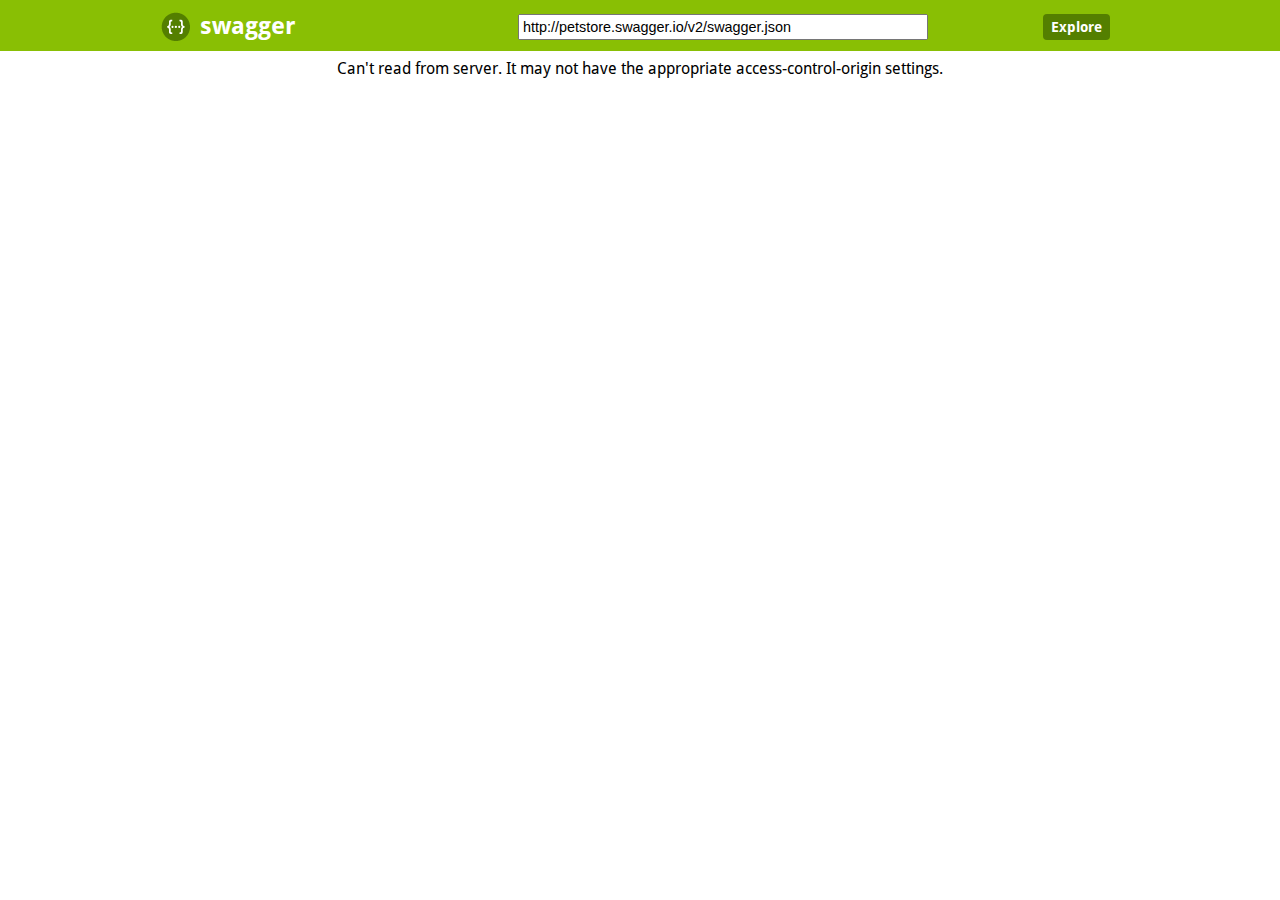
<file: src/python/dart/web/ui/static/apidocs/index.html>
<!DOCTYPE html>
<html>
<head>
  <meta charset="UTF-8">
  <title>Swagger UI</title>
  <link rel="icon" type="image/png" href="images/favicon-32x32.png" sizes="32x32" />
  <link rel="icon" type="image/png" href="images/favicon-16x16.png" sizes="16x16" />
  <link href='css/typography.css' media='screen' rel='stylesheet' type='text/css'/>
  <link href='css/reset.css' media='screen' rel='stylesheet' type='text/css'/>
  <link href='css/screen.css' media='screen' rel='stylesheet' type='text/css'/>
  <link href='css/reset.css' media='print' rel='stylesheet' type='text/css'/>
  <link href='css/print.css' media='print' rel='stylesheet' type='text/css'/>

  <script src='lib/object-assign-pollyfill.js' type='text/javascript'></script>
  <script src='lib/jquery-1.8.0.min.js' type='text/javascript'></script>
  <script src='lib/jquery.slideto.min.js' type='text/javascript'></script>
  <script src='lib/jquery.wiggle.min.js' type='text/javascript'></script>
  <script src='lib/jquery.ba-bbq.min.js' type='text/javascript'></script>
  <script src='lib/handlebars-4.0.5.js' type='text/javascript'></script>
  <script src='lib/lodash.min.js' type='text/javascript'></script>
  <script src='lib/backbone-min.js' type='text/javascript'></script>
  <script src='swagger-ui.js' type='text/javascript'></script>
  <script src='lib/highlight.9.1.0.pack.js' type='text/javascript'></script>
  <script src='lib/highlight.9.1.0.pack_extended.js' type='text/javascript'></script>
  <script src='lib/jsoneditor.min.js' type='text/javascript'></script>
  <script src='lib/marked.js' type='text/javascript'></script>
  <script src='lib/swagger-oauth.js' type='text/javascript'></script>

  <!-- Some basic translations -->
  <!-- <script src='lang/translator.js' type='text/javascript'></script> -->
  <!-- <script src='lang/ru.js' type='text/javascript'></script> -->
  <!-- <script src='lang/en.js' type='text/javascript'></script> -->

  <script type="text/javascript">
    $(function () {
      var url = window.location.search.match(/url=([^&]+)/);
      if (url && url.length > 1) {
        url = decodeURIComponent(url[1]);
      } else {
        url = "http://petstore.swagger.io/v2/swagger.json";
      }

      hljs.configure({
        highlightSizeThreshold: 5000
      });

      // Pre load translate...
      if(window.SwaggerTranslator) {
        window.SwaggerTranslator.translate();
      }
      window.swaggerUi = new SwaggerUi({
        url: url,
        dom_id: "swagger-ui-container",
        supportedSubmitMethods: ['get', 'post', 'put', 'delete', 'patch'],
        onComplete: function(swaggerApi, swaggerUi){
          if(typeof initOAuth == "function") {
            initOAuth({
              clientId: "your-client-id",
              clientSecret: "your-client-secret-if-required",
              realm: "your-realms",
              appName: "your-app-name",
              scopeSeparator: " ",
              additionalQueryStringParams: {}
            });
          }

          if(window.SwaggerTranslator) {
            window.SwaggerTranslator.translate();
          }
        },
        onFailure: function(data) {
          log("Unable to Load SwaggerUI");
        },
        docExpansion: "none",
        jsonEditor: false,
        defaultModelRendering: 'schema',
        showRequestHeaders: false
      });

      window.swaggerUi.load();

      function log() {
        if ('console' in window) {
          console.log.apply(console, arguments);
        }
      }
  });
  </script>
</head>

<body class="swagger-section">
<div id='header'>
  <div class="swagger-ui-wrap">
    <a id="logo" href="http://swagger.io"><img class="logo__img" alt="swagger" height="30" width="30" src="images/logo_small.png" /><span class="logo__title">swagger</span></a>
    <form id='api_selector'>
      <div class='input'><input placeholder="http://example.com/api" id="input_baseUrl" name="baseUrl" type="text"/></div>
      <div id='auth_container'></div>
      <div class='input'><a id="explore" class="header__btn" href="#" data-sw-translate>Explore</a></div>
    </form>
  </div>
</div>

<div id="message-bar" class="swagger-ui-wrap" data-sw-translate>&nbsp;</div>
<div id="swagger-ui-container" class="swagger-ui-wrap"></div>
</body>
</html>
</file>
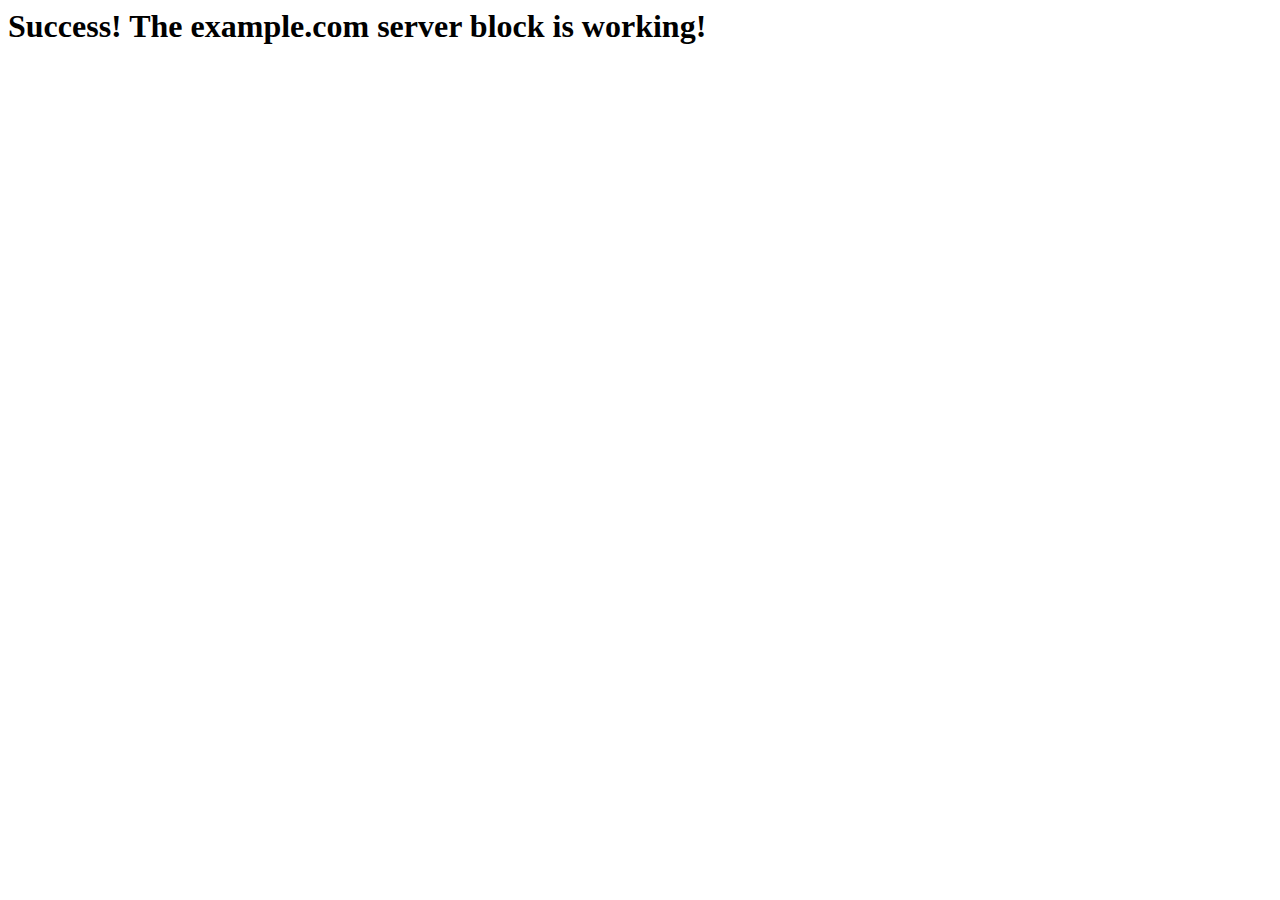
<file: tools/vagrant-misc/nginx/nginx/example.html>
<html>
      <head>
                <title>Welcome to Example.com!</title>
                    </head>
                        <body>
                                  <h1>Success!  The example.com server block is working!</h1>
                                      </body>
                                    </html>
</file>
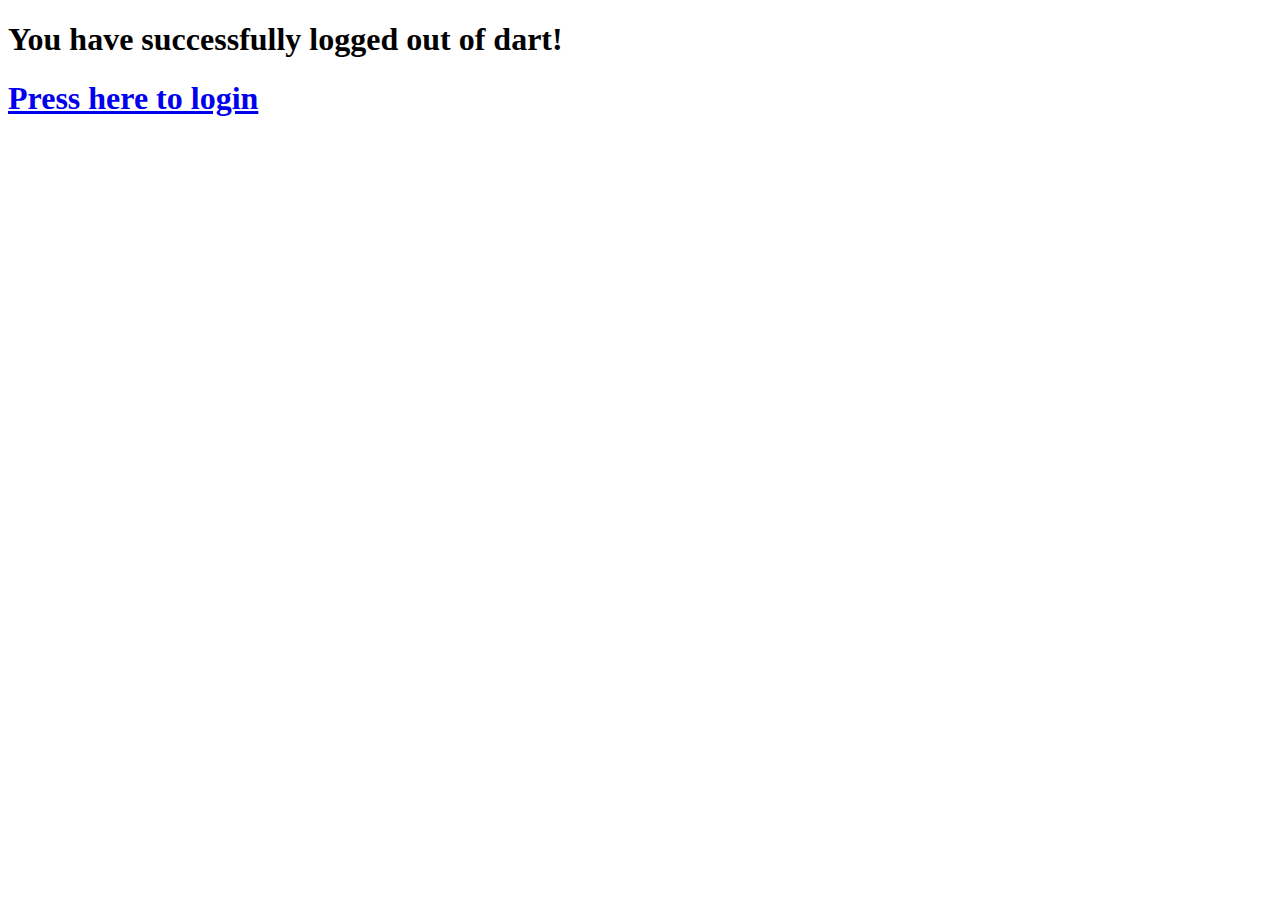
<file: src/python/dart/web/ui/templates/info.html>
<!doctype html>
<html>
<head>
    <meta charset="utf-8">
    <title>DART-Logout</title>
</head>

<body>
   <h1>You have successfully logged out of dart!</h1>
   <h1><a href="/auth/login">Press here to login</a></h1>
   <div ui-view="footer"></div>
</body>
</html>
</file>
<file: src/python/dart/web/ui/static/apidocs/css/typography.css>
/* Google Font's Droid Sans */
@font-face {
  font-family: 'Droid Sans';
  font-style: normal;
  font-weight: 400;
  src: local('Droid Sans'), local('DroidSans'), url('../fonts/DroidSans.ttf'), format('truetype');
}
/* Google Font's Droid Sans Bold */
@font-face {
  font-family: 'Droid Sans';
  font-style: normal;
  font-weight: 700;
  src: local('Droid Sans Bold'), local('DroidSans-Bold'), url('../fonts/DroidSans-Bold.ttf'), format('truetype');
}
</file>
<file: src/python/dart/web/ui/static/apidocs/css/screen.css>
/* Original style from softwaremaniacs.org (c) Ivan Sagalaev <Maniac@SoftwareManiacs.Org> */
.swagger-section pre code {
  display: block;
  padding: 0.5em;
  background: #F0F0F0;
}
.swagger-section pre code,
.swagger-section pre .subst,
.swagger-section pre .tag .title,
.swagger-section pre .lisp .title,
.swagger-section pre .clojure .built_in,
.swagger-section pre .nginx .title {
  color: black;
}
.swagger-section pre .string,
.swagger-section pre .title,
.swagger-section pre .constant,
.swagger-section pre .parent,
.swagger-section pre .tag .value,
.swagger-section pre .rules .value,
.swagger-section pre .rules .value .number,
.swagger-section pre .preprocessor,
.swagger-section pre .ruby .symbol,
.swagger-section pre .ruby .symbol .string,
.swagger-section pre .aggregate,
.swagger-section pre .template_tag,
.swagger-section pre .django .variable,
.swagger-section pre .smalltalk .class,
.swagger-section pre .addition,
.swagger-section pre .flow,
.swagger-section pre .stream,
.swagger-section pre .bash .variable,
.swagger-section pre .apache .tag,
.swagger-section pre .apache .cbracket,
.swagger-section pre .tex .command,
.swagger-section pre .tex .special,
.swagger-section pre .erlang_repl .function_or_atom,
.swagger-section pre .markdown .header {
  color: #800;
}
.swagger-section pre .comment,
.swagger-section pre .annotation,
.swagger-section pre .template_comment,
.swagger-section pre .diff .header,
.swagger-section pre .chunk,
.swagger-section pre .markdown .blockquote {
  color: #888;
}
.swagger-section pre .number,
.swagger-section pre .date,
.swagger-section pre .regexp,
.swagger-section pre .literal,
.swagger-section pre .smalltalk .symbol,
.swagger-section pre .smalltalk .char,
.swagger-section pre .go .constant,
.swagger-section pre .change,
.swagger-section pre .markdown .bullet,
.swagger-section pre .markdown .link_url {
  color: #080;
}
.swagger-section pre .label,
.swagger-section pre .javadoc,
.swagger-section pre .ruby .string,
.swagger-section pre .decorator,
.swagger-section pre .filter .argument,
.swagger-section pre .localvars,
.swagger-section pre .array,
.swagger-section pre .attr_selector,
.swagger-section pre .important,
.swagger-section pre .pseudo,
.swagger-section pre .pi,
.swagger-section pre .doctype,
.swagger-section pre .deletion,
.swagger-section pre .envvar,
.swagger-section pre .shebang,
.swagger-section pre .apache .sqbracket,
.swagger-section pre .nginx .built_in,
.swagger-section pre .tex .formula,
.swagger-section pre .erlang_repl .reserved,
.swagger-section pre .prompt,
.swagger-section pre .markdown .link_label,
.swagger-section pre .vhdl .attribute,
.swagger-section pre .clojure .attribute,
.swagger-section pre .coffeescript .property {
  color: #88F;
}
.swagger-section pre .keyword,
.swagger-section pre .id,
.swagger-section pre .phpdoc,
.swagger-section pre .title,
.swagger-section pre .built_in,
.swagger-section pre .aggregate,
.swagger-section pre .css .tag,
.swagger-section pre .javadoctag,
.swagger-section pre .phpdoc,
.swagger-section pre .yardoctag,
.swagger-section pre .smalltalk .class,
.swagger-section pre .winutils,
.swagger-section pre .bash .variable,
.swagger-section pre .apache .tag,
.swagger-section pre .go .typename,
.swagger-section pre .tex .command,
.swagger-section pre .markdown .strong,
.swagger-section pre .request,
.swagger-section pre .status {
  font-weight: bold;
}
.swagger-section pre .markdown .emphasis {
  font-style: italic;
}
.swagger-section pre .nginx .built_in {
  font-weight: normal;
}
.swagger-section pre .coffeescript .javascript,
.swagger-section pre .javascript .xml,
.swagger-section pre .tex .formula,
.swagger-section pre .xml .javascript,
.swagger-section pre .xml .vbscript,
.swagger-section pre .xml .css,
.swagger-section pre .xml .cdata {
  opacity: 0.5;
}
.swagger-section .hljs {
  display: block;
  overflow-x: auto;
  padding: 0.5em;
  background: #F0F0F0;
}
.swagger-section .hljs,
.swagger-section .hljs-subst {
  color: #444;
}
.swagger-section .hljs-keyword,
.swagger-section .hljs-attribute,
.swagger-section .hljs-selector-tag,
.swagger-section .hljs-meta-keyword,
.swagger-section .hljs-doctag,
.swagger-section .hljs-name {
  font-weight: bold;
}
.swagger-section .hljs-built_in,
.swagger-section .hljs-literal,
.swagger-section .hljs-bullet,
.swagger-section .hljs-code,
.swagger-section .hljs-addition {
  color: #1F811F;
}
.swagger-section .hljs-regexp,
.swagger-section .hljs-symbol,
.swagger-section .hljs-variable,
.swagger-section .hljs-template-variable,
.swagger-section .hljs-link,
.swagger-section .hljs-selector-attr,
.swagger-section .hljs-selector-pseudo {
  color: #BC6060;
}
.swagger-section .hljs-type,
.swagger-section .hljs-string,
.swagger-section .hljs-number,
.swagger-section .hljs-selector-id,
.swagger-section .hljs-selector-class,
.swagger-section .hljs-quote,
.swagger-section .hljs-template-tag,
.swagger-section .hljs-deletion {
  color: #880000;
}
.swagger-section .hljs-title,
.swagger-section .hljs-section {
  color: #880000;
  font-weight: bold;
}
.swagger-section .hljs-comment {
  color: #888888;
}
.swagger-section .hljs-meta {
  color: #2B6EA1;
}
.swagger-section .hljs-emphasis {
  font-style: italic;
}
.swagger-section .hljs-strong {
  font-weight: bold;
}
.swagger-section .swagger-ui-wrap {
  line-height: 1;
  font-family: "Droid Sans", sans-serif;
  min-width: 760px;
  max-width: 960px;
  margin-left: auto;
  margin-right: auto;
  /* JSONEditor specific styling */
}
.swagger-section .swagger-ui-wrap b,
.swagger-section .swagger-ui-wrap strong {
  font-family: "Droid Sans", sans-serif;
  font-weight: bold;
}
.swagger-section .swagger-ui-wrap q,
.swagger-section .swagger-ui-wrap blockquote {
  quotes: none;
}
.swagger-section .swagger-ui-wrap p {
  line-height: 1.4em;
  padding: 0 0 10px;
  color: #333333;
}
.swagger-section .swagger-ui-wrap q:before,
.swagger-section .swagger-ui-wrap q:after,
.swagger-section .swagger-ui-wrap blockquote:before,
.swagger-section .swagger-ui-wrap blockquote:after {
  content: none;
}
.swagger-section .swagger-ui-wrap .heading_with_menu h1,
.swagger-section .swagger-ui-wrap .heading_with_menu h2,
.swagger-section .swagger-ui-wrap .heading_with_menu h3,
.swagger-section .swagger-ui-wrap .heading_with_menu h4,
.swagger-section .swagger-ui-wrap .heading_with_menu h5,
.swagger-section .swagger-ui-wrap .heading_with_menu h6 {
  display: block;
  clear: none;
  float: left;
  -moz-box-sizing: border-box;
  -webkit-box-sizing: border-box;
  -ms-box-sizing: border-box;
  box-sizing: border-box;
  width: 60%;
}
.swagger-section .swagger-ui-wrap table {
  border-collapse: collapse;
  border-spacing: 0;
}
.swagger-section .swagger-ui-wrap table thead tr th {
  padding: 5px;
  font-size: 0.9em;
  color: #666666;
  border-bottom: 1px solid #999999;
}
.swagger-section .swagger-ui-wrap table tbody tr:last-child td {
  border-bottom: none;
}
.swagger-section .swagger-ui-wrap table tbody tr.offset {
  background-color: #f0f0f0;
}
.swagger-section .swagger-ui-wrap table tbody tr td {
  padding: 6px;
  font-size: 0.9em;
  border-bottom: 1px solid #cccccc;
  vertical-align: top;
  line-height: 1.3em;
}
.swagger-section .swagger-ui-wrap ol {
  margin: 0px 0 10px;
  padding: 0 0 0 18px;
  list-style-type: decimal;
}
.swagger-section .swagger-ui-wrap ol li {
  padding: 5px 0px;
  font-size: 0.9em;
  color: #333333;
}
.swagger-section .swagger-ui-wrap ol,
.swagger-section .swagger-ui-wrap ul {
  list-style: none;
}
.swagger-section .swagger-ui-wrap h1 a,
.swagger-section .swagger-ui-wrap h2 a,
.swagger-section .swagger-ui-wrap h3 a,
.swagger-section .swagger-ui-wrap h4 a,
.swagger-section .swagger-ui-wrap h5 a,
.swagger-section .swagger-ui-wrap h6 a {
  text-decoration: none;
}
.swagger-section .swagger-ui-wrap h1 a:hover,
.swagger-section .swagger-ui-wrap h2 a:hover,
.swagger-section .swagger-ui-wrap h3 a:hover,
.swagger-section .swagger-ui-wrap h4 a:hover,
.swagger-section .swagger-ui-wrap h5 a:hover,
.swagger-section .swagger-ui-wrap h6 a:hover {
  text-decoration: underline;
}
.swagger-section .swagger-ui-wrap h1 span.divider,
.swagger-section .swagger-ui-wrap h2 span.divider,
.swagger-section .swagger-ui-wrap h3 span.divider,
.swagger-section .swagger-ui-wrap h4 span.divider,
.swagger-section .swagger-ui-wrap h5 span.divider,
.swagger-section .swagger-ui-wrap h6 span.divider {
  color: #aaaaaa;
}
.swagger-section .swagger-ui-wrap a {
  color: #547f00;
}
.swagger-section .swagger-ui-wrap a img {
  border: none;
}
.swagger-section .swagger-ui-wrap article,
.swagger-section .swagger-ui-wrap aside,
.swagger-section .swagger-ui-wrap details,
.swagger-section .swagger-ui-wrap figcaption,
.swagger-section .swagger-ui-wrap figure,
.swagger-section .swagger-ui-wrap footer,
.swagger-section .swagger-ui-wrap header,
.swagger-section .swagger-ui-wrap hgroup,
.swagger-section .swagger-ui-wrap menu,
.swagger-section .swagger-ui-wrap nav,
.swagger-section .swagger-ui-wrap section,
.swagger-section .swagger-ui-wrap summary {
  display: block;
}
.swagger-section .swagger-ui-wrap pre {
  font-family: "Anonymous Pro", "Menlo", "Consolas", "Bitstream Vera Sans Mono", "Courier New", monospace;
  background-color: #fcf6db;
  border: 1px solid #e5e0c6;
  padding: 10px;
}
.swagger-section .swagger-ui-wrap pre code {
  line-height: 1.6em;
  background: none;
}
.swagger-section .swagger-ui-wrap .content > .content-type > div > label {
  clear: both;
  display: block;
  color: #0F6AB4;
  font-size: 1.1em;
  margin: 0;
  padding: 15px 0 5px;
}
.swagger-section .swagger-ui-wrap .content pre {
  font-size: 12px;
  margin-top: 5px;
  padding: 5px;
}
.swagger-section .swagger-ui-wrap .icon-btn {
  cursor: pointer;
}
.swagger-section .swagger-ui-wrap .info_title {
  padding-bottom: 10px;
  font-weight: bold;
  font-size: 25px;
}
.swagger-section .swagger-ui-wrap .footer {
  margin-top: 20px;
}
.swagger-section .swagger-ui-wrap p.big,
.swagger-section .swagger-ui-wrap div.big p {
  font-size: 1em;
  margin-bottom: 10px;
}
.swagger-section .swagger-ui-wrap form.fullwidth ol li.string input,
.swagger-section .swagger-ui-wrap form.fullwidth ol li.url input,
.swagger-section .swagger-ui-wrap form.fullwidth ol li.text textarea,
.swagger-section .swagger-ui-wrap form.fullwidth ol li.numeric input {
  width: 500px !important;
}
.swagger-section .swagger-ui-wrap .info_license {
  padding-bottom: 5px;
}
.swagger-section .swagger-ui-wrap .info_tos {
  padding-bottom: 5px;
}
.swagger-section .swagger-ui-wrap .message-fail {
  color: #cc0000;
}
.swagger-section .swagger-ui-wrap .info_url {
  padding-bottom: 5px;
}
.swagger-section .swagger-ui-wrap .info_email {
  padding-bottom: 5px;
}
.swagger-section .swagger-ui-wrap .info_name {
  padding-bottom: 5px;
}
.swagger-section .swagger-ui-wrap .info_description {
  padding-bottom: 10px;
  font-size: 15px;
}
.swagger-section .swagger-ui-wrap .markdown ol li,
.swagger-section .swagger-ui-wrap .markdown ul li {
  padding: 3px 0px;
  line-height: 1.4em;
  color: #333333;
}
.swagger-section .swagger-ui-wrap form.formtastic fieldset.inputs ol li.string input,
.swagger-section .swagger-ui-wrap form.formtastic fieldset.inputs ol li.url input,
.swagger-section .swagger-ui-wrap form.formtastic fieldset.inputs ol li.numeric input {
  display: block;
  padding: 4px;
  width: auto;
  clear: both;
}
.swagger-section .swagger-ui-wrap form.formtastic fieldset.inputs ol li.string input.title,
.swagger-section .swagger-ui-wrap form.formtastic fieldset.inputs ol li.url input.title,
.swagger-section .swagger-ui-wrap form.formtastic fieldset.inputs ol li.numeric input.title {
  font-size: 1.3em;
}
.swagger-section .swagger-ui-wrap table.fullwidth {
  width: 100%;
}
.swagger-section .swagger-ui-wrap .model-signature {
  font-family: "Droid Sans", sans-serif;
  font-size: 1em;
  line-height: 1.5em;
}
.swagger-section .swagger-ui-wrap .model-signature .signature-nav a {
  text-decoration: none;
  color: #AAA;
}
.swagger-section .swagger-ui-wrap .model-signature .signature-nav a:hover {
  text-decoration: underline;
  color: black;
}
.swagger-section .swagger-ui-wrap .model-signature .signature-nav .selected {
  color: black;
  text-decoration: none;
}
.swagger-section .swagger-ui-wrap .model-signature .propType {
  color: #5555aa;
}
.swagger-section .swagger-ui-wrap .model-signature pre:hover {
  background-color: #ffffdd;
}
.swagger-section .swagger-ui-wrap .model-signature pre {
  font-size: .85em;
  line-height: 1.2em;
  overflow: auto;
  max-height: 200px;
  cursor: pointer;
}
.swagger-section .swagger-ui-wrap .model-signature ul.signature-nav {
  display: block;
  min-width: 230px;
  margin: 0;
  padding: 0;
}
.swagger-section .swagger-ui-wrap .model-signature ul.signature-nav li:last-child {
  padding-right: 0;
  border-right: none;
}
.swagger-section .swagger-ui-wrap .model-signature ul.signature-nav li {
  float: left;
  margin: 0 5px 5px 0;
  padding: 2px 5px 2px 0;
  border-right: 1px solid #ddd;
}
.swagger-section .swagger-ui-wrap .model-signature .propOpt {
  color: #555;
}
.swagger-section .swagger-ui-wrap .model-signature .snippet small {
  font-size: 0.75em;
}
.swagger-section .swagger-ui-wrap .model-signature .propOptKey {
  font-style: italic;
}
.swagger-section .swagger-ui-wrap .model-signature .description .strong {
  font-weight: bold;
  color: #000;
  font-size: .9em;
}
.swagger-section .swagger-ui-wrap .model-signature .description div {
  font-size: 0.9em;
  line-height: 1.5em;
  margin-left: 1em;
}
.swagger-section .swagger-ui-wrap .model-signature .description .stronger {
  font-weight: bold;
  color: #000;
}
.swagger-section .swagger-ui-wrap .model-signature .description .propWrap .optionsWrapper {
  border-spacing: 0;
  position: absolute;
  background-color: #ffffff;
  border: 1px solid #bbbbbb;
  display: none;
  font-size: 11px;
  max-width: 400px;
  line-height: 30px;
  color: black;
  padding: 5px;
  margin-left: 10px;
}
.swagger-section .swagger-ui-wrap .model-signature .description .propWrap .optionsWrapper th {
  text-align: center;
  background-color: #eeeeee;
  border: 1px solid #bbbbbb;
  font-size: 11px;
  color: #666666;
  font-weight: bold;
  padding: 5px;
  line-height: 15px;
}
.swagger-section .swagger-ui-wrap .model-signature .description .propWrap .optionsWrapper .optionName {
  font-weight: bold;
}
.swagger-section .swagger-ui-wrap .model-signature .description .propDesc.markdown > p:first-child,
.swagger-section .swagger-ui-wrap .model-signature .description .propDesc.markdown > p:last-child {
  display: inline;
}
.swagger-section .swagger-ui-wrap .model-signature .description .propDesc.markdown > p:not(:first-child):before {
  display: block;
  content: '';
}
.swagger-section .swagger-ui-wrap .model-signature .description span:last-of-type.propDesc.markdown > p:only-child {
  margin-right: -3px;
}
.swagger-section .swagger-ui-wrap .model-signature .propName {
  font-weight: bold;
}
.swagger-section .swagger-ui-wrap .model-signature .signature-container {
  clear: both;
}
.swagger-section .swagger-ui-wrap .body-textarea {
  width: 300px;
  height: 100px;
  border: 1px solid #aaa;
}
.swagger-section .swagger-ui-wrap .markdown p code,
.swagger-section .swagger-ui-wrap .markdown li code {
  font-family: "Anonymous Pro", "Menlo", "Consolas", "Bitstream Vera Sans Mono", "Courier New", monospace;
  background-color: #f0f0f0;
  color: black;
  padding: 1px 3px;
}
.swagger-section .swagger-ui-wrap .required {
  font-weight: bold;
}
.swagger-section .swagger-ui-wrap .editor_holder {
  font-family: "Anonymous Pro", "Menlo", "Consolas", "Bitstream Vera Sans Mono", "Courier New", monospace;
  font-size: 0.9em;
}
.swagger-section .swagger-ui-wrap .editor_holder label {
  font-weight: normal!important;
  /* JSONEditor uses bold by default for all labels, we revert that back to normal to not give the impression that by default fields are required */
}
.swagger-section .swagger-ui-wrap .editor_holder label.required {
  font-weight: bold!important;
}
.swagger-section .swagger-ui-wrap input.parameter {
  width: 300px;
  border: 1px solid #aaa;
}
.swagger-section .swagger-ui-wrap h1 {
  color: black;
  font-size: 1.5em;
  line-height: 1.3em;
  padding: 10px 0 10px 0;
  font-family: "Droid Sans", sans-serif;
  font-weight: bold;
}
.swagger-section .swagger-ui-wrap .heading_with_menu {
  float: none;
  clear: both;
  overflow: hidden;
  display: block;
}
.swagger-section .swagger-ui-wrap .heading_with_menu ul {
  display: block;
  clear: none;
  float: right;
  -moz-box-sizing: border-box;
  -webkit-box-sizing: border-box;
  -ms-box-sizing: border-box;
  box-sizing: border-box;
  margin-top: 10px;
}
.swagger-section .swagger-ui-wrap h2 {
  color: black;
  font-size: 1.3em;
  padding: 10px 0 10px 0;
}
.swagger-section .swagger-ui-wrap h2 a {
  color: black;
}
.swagger-section .swagger-ui-wrap h2 span.sub {
  font-size: 0.7em;
  color: #999999;
  font-style: italic;
}
.swagger-section .swagger-ui-wrap h2 span.sub a {
  color: #777777;
}
.swagger-section .swagger-ui-wrap span.weak {
  color: #666666;
}
.swagger-section .swagger-ui-wrap .message-success {
  color: #89BF04;
}
.swagger-section .swagger-ui-wrap caption,
.swagger-section .swagger-ui-wrap th,
.swagger-section .swagger-ui-wrap td {
  text-align: left;
  font-weight: normal;
  vertical-align: middle;
}
.swagger-section .swagger-ui-wrap .code {
  font-family: "Anonymous Pro", "Menlo", "Consolas", "Bitstream Vera Sans Mono", "Courier New", monospace;
}
.swagger-section .swagger-ui-wrap form.formtastic fieldset.inputs ol li.text textarea {
  font-family: "Droid Sans", sans-serif;
  height: 250px;
  padding: 4px;
  display: block;
  clear: both;
}
.swagger-section .swagger-ui-wrap form.formtastic fieldset.inputs ol li.select select {
  display: block;
  clear: both;
}
.swagger-section .swagger-ui-wrap form.formtastic fieldset.inputs ol li.boolean {
  float: none;
  clear: both;
  overflow: hidden;
  display: block;
}
.swagger-section .swagger-ui-wrap form.formtastic fieldset.inputs ol li.boolean label {
  display: block;
  float: left;
  clear: none;
  margin: 0;
  padding: 0;
}
.swagger-section .swagger-ui-wrap form.formtastic fieldset.inputs ol li.boolean input {
  display: block;
  float: left;
  clear: none;
  margin: 0 5px 0 0;
}
.swagger-section .swagger-ui-wrap form.formtastic fieldset.inputs ol li.required label {
  color: black;
}
.swagger-section .swagger-ui-wrap form.formtastic fieldset.inputs ol li label {
  display: block;
  clear: both;
  width: auto;
  padding: 0 0 3px;
  color: #666666;
}
.swagger-section .swagger-ui-wrap form.formtastic fieldset.inputs ol li label abbr {
  padding-left: 3px;
  color: #888888;
}
.swagger-section .swagger-ui-wrap form.formtastic fieldset.inputs ol li p.inline-hints {
  margin-left: 0;
  font-style: italic;
  font-size: 0.9em;
  margin: 0;
}
.swagger-section .swagger-ui-wrap form.formtastic fieldset.buttons {
  margin: 0;
  padding: 0;
}
.swagger-section .swagger-ui-wrap span.blank,
.swagger-section .swagger-ui-wrap span.empty {
  color: #888888;
  font-style: italic;
}
.swagger-section .swagger-ui-wrap .markdown h3 {
  color: #547f00;
}
.swagger-section .swagger-ui-wrap .markdown h4 {
  color: #666666;
}
.swagger-section .swagger-ui-wrap .markdown pre {
  font-family: "Anonymous Pro", "Menlo", "Consolas", "Bitstream Vera Sans Mono", "Courier New", monospace;
  background-color: #fcf6db;
  border: 1px solid #e5e0c6;
  padding: 10px;
  margin: 0 0 10px 0;
}
.swagger-section .swagger-ui-wrap .markdown pre code {
  line-height: 1.6em;
  overflow: auto;
}
.swagger-section .swagger-ui-wrap div.gist {
  margin: 20px 0 25px 0 !important;
}
.swagger-section .swagger-ui-wrap ul#resources {
  font-family: "Droid Sans", sans-serif;
  font-size: 0.9em;
}
.swagger-section .swagger-ui-wrap ul#resources li.resource {
  border-bottom: 1px solid #dddddd;
}
.swagger-section .swagger-ui-wrap ul#resources li.resource:hover div.heading h2 a,
.swagger-section .swagger-ui-wrap ul#resources li.resource.active div.heading h2 a {
  color: black;
}
.swagger-section .swagger-ui-wrap ul#resources li.resource:hover div.heading ul.options li a,
.swagger-section .swagger-ui-wrap ul#resources li.resource.active div.heading ul.options li a {
  color: #555555;
}
.swagger-section .swagger-ui-wrap ul#resources li.resource:last-child {
  border-bottom: none;
}
.swagger-section .swagger-ui-wrap ul#resources li.resource div.heading {
  border: 1px solid transparent;
  float: none;
  clear: both;
  overflow: hidden;
  display: block;
}
.swagger-section .swagger-ui-wrap ul#resources li.resource div.heading ul.options {
  overflow: hidden;
  padding: 0;
  display: block;
  clear: none;
  float: right;
  margin: 14px 10px 0 0;
}
.swagger-section .swagger-ui-wrap ul#resources li.resource div.heading ul.options li {
  float: left;
  clear: none;
  margin: 0;
  padding: 2px 10px;
  border-right: 1px solid #dddddd;
  color: #666666;
  font-size: 0.9em;
}
.swagger-section .swagger-ui-wrap ul#resources li.resource div.heading ul.options li a {
  color: #aaaaaa;
  text-decoration: none;
}
.swagger-section .swagger-ui-wrap ul#resources li.resource div.heading ul.options li a:hover {
  text-decoration: underline;
  color: black;
}
.swagger-section .swagger-ui-wrap ul#resources li.resource div.heading ul.options li a:hover,
.swagger-section .swagger-ui-wrap ul#resources li.resource div.heading ul.options li a:active,
.swagger-section .swagger-ui-wrap ul#resources li.resource div.heading ul.options li a.active {
  text-decoration: underline;
}
.swagger-section .swagger-ui-wrap ul#resources li.resource div.heading ul.options li:first-child,
.swagger-section .swagger-ui-wrap ul#resources li.resource div.heading ul.options li.first {
  padding-left: 0;
}
.swagger-section .swagger-ui-wrap ul#resources li.resource div.heading ul.options li:last-child,
.swagger-section .swagger-ui-wrap ul#resources li.resource div.heading ul.options li.last {
  padding-right: 0;
  border-right: none;
}
.swagger-section .swagger-ui-wrap ul#resources li.resource div.heading ul.options:first-child,
.swagger-section .swagger-ui-wrap ul#resources li.resource div.heading ul.options.first {
  padding-left: 0;
}
.swagger-section .swagger-ui-wrap ul#resources li.resource div.heading h2 {
  color: #999999;
  padding-left: 0;
  display: block;
  clear: none;
  float: left;
  font-family: "Droid Sans", sans-serif;
  font-weight: bold;
}
.swagger-section .swagger-ui-wrap ul#resources li.resource div.heading h2 a {
  color: #999999;
}
.swagger-section .swagger-ui-wrap ul#resources li.resource div.heading h2 a:hover {
  color: black;
}
.swagger-section .swagger-ui-wrap ul#resources li.resource ul.endpoints li.endpoint ul.operations li.operation {
  float: none;
  clear: both;
  overflow: hidden;
  display: block;
  margin: 0 0 10px;
  padding: 0;
}
.swagger-section .swagger-ui-wrap ul#resources li.resource ul.endpoints li.endpoint ul.operations li.operation div.heading {
  float: none;
  clear: both;
  overflow: hidden;
  display: block;
  margin: 0;
  padding: 0;
}
.swagger-section .swagger-ui-wrap ul#resources li.resource ul.endpoints li.endpoint ul.operations li.operation div.heading h3 {
  display: block;
  clear: none;
  float: left;
  width: auto;
  margin: 0;
  padding: 0;
  line-height: 1.1em;
  color: black;
}
.swagger-section .swagger-ui-wrap ul#resources li.resource ul.endpoints li.endpoint ul.operations li.operation div.heading h3 span.path {
  padding-left: 10px;
}
.swagger-section .swagger-ui-wrap ul#resources li.resource ul.endpoints li.endpoint ul.operations li.operation div.heading h3 span.path a {
  color: black;
  text-decoration: none;
}
.swagger-section .swagger-ui-wrap ul#resources li.resource ul.endpoints li.endpoint ul.operations li.operation div.heading h3 span.path a.toggleOperation.deprecated {
  text-decoration: line-through;
}
.swagger-section .swagger-ui-wrap ul#resources li.resource ul.endpoints li.endpoint ul.operations li.operation div.heading h3 span.path a:hover {
  text-decoration: underline;
}
.swagger-section .swagger-ui-wrap ul#resources li.resource ul.endpoints li.endpoint ul.operations li.operation div.heading h3 span.http_method a {
  text-transform: uppercase;
  text-decoration: none;
  color: white;
  display: inline-block;
  width: 50px;
  font-size: 0.7em;
  text-align: center;
  padding: 7px 0 4px;
  -moz-border-radius: 2px;
  -webkit-border-radius: 2px;
  -o-border-radius: 2px;
  -ms-border-radius: 2px;
  -khtml-border-radius: 2px;
  border-radius: 2px;
}
.swagger-section .swagger-ui-wrap ul#resources li.resource ul.endpoints li.endpoint ul.operations li.operation div.heading h3 span {
  margin: 0;
  padding: 0;
}
.swagger-section .swagger-ui-wrap ul#resources li.resource ul.endpoints li.endpoint ul.operations li.operation div.heading ul.options {
  overflow: hidden;
  padding: 0;
  display: block;
  clear: none;
  float: right;
  margin: 6px 10px 0 0;
}
.swagger-section .swagger-ui-wrap ul#resources li.resource ul.endpoints li.endpoint ul.operations li.operation div.heading ul.options li {
  float: left;
  clear: none;
  margin: 0;
  padding: 2px 10px;
  font-size: 0.9em;
}
.swagger-section .swagger-ui-wrap ul#resources li.resource ul.endpoints li.endpoint ul.operations li.operation div.heading ul.options li a {
  text-decoration: none;
}
.swagger-section .swagger-ui-wrap ul#resources li.resource ul.endpoints li.endpoint ul.operations li.operation div.heading ul.options li a .markdown p {
  color: inherit;
  padding: 0;
  line-height: inherit;
}
.swagger-section .swagger-ui-wrap ul#resources li.resource ul.endpoints li.endpoint ul.operations li.operation div.heading ul.options li.access {
  color: black;
}
.swagger-section .swagger-ui-wrap ul#resources li.resource ul.endpoints li.endpoint ul.operations li.operation div.content {
  border-top: none;
  padding: 10px;
  -moz-border-radius-bottomleft: 6px;
  -webkit-border-bottom-left-radius: 6px;
  -o-border-bottom-left-radius: 6px;
  -ms-border-bottom-left-radius: 6px;
  -khtml-border-bottom-left-radius: 6px;
  border-bottom-left-radius: 6px;
  -moz-border-radius-bottomright: 6px;
  -webkit-border-bottom-right-radius: 6px;
  -o-border-bottom-right-radius: 6px;
  -ms-border-bottom-right-radius: 6px;
  -khtml-border-bottom-right-radius: 6px;
  border-bottom-right-radius: 6px;
  margin: 0 0 20px;
}
.swagger-section .swagger-ui-wrap ul#resources li.resource ul.endpoints li.endpoint ul.operations li.operation div.content h4 {
  font-size: 1.1em;
  margin: 0;
  padding: 15px 0 5px;
}
.swagger-section .swagger-ui-wrap ul#resources li.resource ul.endpoints li.endpoint ul.operations li.operation div.content div.sandbox_header {
  float: none;
  clear: both;
  overflow: hidden;
  display: block;
}
.swagger-section .swagger-ui-wrap ul#resources li.resource ul.endpoints li.endpoint ul.operations li.operation div.content div.sandbox_header a {
  padding: 4px 0 0 10px;
  display: inline-block;
  font-size: 0.9em;
}
.swagger-section .swagger-ui-wrap ul#resources li.resource ul.endpoints li.endpoint ul.operations li.operation div.content div.sandbox_header input.submit {
  display: block;
  clear: none;
  float: left;
  padding: 6px 8px;
}
.swagger-section .swagger-ui-wrap ul#resources li.resource ul.endpoints li.endpoint ul.operations li.operation div.content div.sandbox_header span.response_throbber {
  background-image: url('../images/throbber.gif');
  width: 128px;
  height: 16px;
  display: block;
  clear: none;
  float: right;
}
.swagger-section .swagger-ui-wrap ul#resources li.resource ul.endpoints li.endpoint ul.operations li.operation div.content form input[type='text'].error {
  outline: 2px solid black;
  outline-color: #cc0000;
}
.swagger-section .swagger-ui-wrap ul#resources li.resource ul.endpoints li.endpoint ul.operations li.operation div.content form select[name='parameterContentType'] {
  max-width: 300px;
}
.swagger-section .swagger-ui-wrap ul#resources li.resource ul.endpoints li.endpoint ul.operations li.operation div.content div.response div.block pre {
  font-family: "Anonymous Pro", "Menlo", "Consolas", "Bitstream Vera Sans Mono", "Courier New", monospace;
  padding: 10px;
  font-size: 0.9em;
  max-height: 400px;
  overflow-y: auto;
}
.swagger-section .swagger-ui-wrap ul#resources li.resource ul.endpoints li.endpoint ul.operations li.operation.put div.heading {
  background-color: #f9f2e9;
  border: 1px solid #f0e0ca;
}
.swagger-section .swagger-ui-wrap ul#resources li.resource ul.endpoints li.endpoint ul.operations li.operation.put div.heading h3 span.http_method a {
  background-color: #c5862b;
}
.swagger-section .swagger-ui-wrap ul#resources li.resource ul.endpoints li.endpoint ul.operations li.operation.put div.heading ul.options li {
  border-right: 1px solid #dddddd;
  border-right-color: #f0e0ca;
  color: #c5862b;
}
.swagger-section .swagger-ui-wrap ul#resources li.resource ul.endpoints li.endpoint ul.operations li.operation.put div.heading ul.options li a {
  color: #c5862b;
}
.swagger-section .swagger-ui-wrap ul#resources li.resource ul.endpoints li.endpoint ul.operations li.operation.put div.content {
  background-color: #faf5ee;
  border: 1px solid #f0e0ca;
}
.swagger-section .swagger-ui-wrap ul#resources li.resource ul.endpoints li.endpoint ul.operations li.operation.put div.content h4 {
  color: #c5862b;
}
.swagger-section .swagger-ui-wrap ul#resources li.resource ul.endpoints li.endpoint ul.operations li.operation.put div.content div.sandbox_header a {
  color: #dcb67f;
}
.swagger-section .swagger-ui-wrap ul#resources li.resource ul.endpoints li.endpoint ul.operations li.operation.head div.heading {
  background-color: #fcffcd;
  border: 1px solid black;
  border-color: #ffd20f;
}
.swagger-section .swagger-ui-wrap ul#resources li.resource ul.endpoints li.endpoint ul.operations li.operation.head div.heading h3 span.http_method a {
  text-transform: uppercase;
  background-color: #ffd20f;
}
.swagger-section .swagger-ui-wrap ul#resources li.resource ul.endpoints li.endpoint ul.operations li.operation.head div.heading ul.options li {
  border-right: 1px solid #dddddd;
  border-right-color: #ffd20f;
  color: #ffd20f;
}
.swagger-section .swagger-ui-wrap ul#resources li.resource ul.endpoints li.endpoint ul.operations li.operation.head div.heading ul.options li a {
  color: #ffd20f;
}
.swagger-section .swagger-ui-wrap ul#resources li.resource ul.endpoints li.endpoint ul.operations li.operation.head div.content {
  background-color: #fcffcd;
  border: 1px solid black;
  border-color: #ffd20f;
}
.swagger-section .swagger-ui-wrap ul#resources li.resource ul.endpoints li.endpoint ul.operations li.operation.head div.content h4 {
  color: #ffd20f;
}
.swagger-section .swagger-ui-wrap ul#resources li.resource ul.endpoints li.endpoint ul.operations li.operation.head div.content div.sandbox_header a {
  color: #6fc992;
}
.swagger-section .swagger-ui-wrap ul#resources li.resource ul.endpoints li.endpoint ul.operations li.operation.delete div.heading {
  background-color: #f5e8e8;
  border: 1px solid #e8c6c7;
}
.swagger-section .swagger-ui-wrap ul#resources li.resource ul.endpoints li.endpoint ul.operations li.operation.delete div.heading h3 span.http_method a {
  text-transform: uppercase;
  background-color: #a41e22;
}
.swagger-section .swagger-ui-wrap ul#resources li.resource ul.endpoints li.endpoint ul.operations li.operation.delete div.heading ul.options li {
  border-right: 1px solid #dddddd;
  border-right-color: #e8c6c7;
  color: #a41e22;
}
.swagger-section .swagger-ui-wrap ul#resources li.resource ul.endpoints li.endpoint ul.operations li.operation.delete div.heading ul.options li a {
  color: #a41e22;
}
.swagger-section .swagger-ui-wrap ul#resources li.resource ul.endpoints li.endpoint ul.operations li.operation.delete div.content {
  background-color: #f7eded;
  border: 1px solid #e8c6c7;
}
.swagger-section .swagger-ui-wrap ul#resources li.resource ul.endpoints li.endpoint ul.operations li.operation.delete div.content h4 {
  color: #a41e22;
}
.swagger-section .swagger-ui-wrap ul#resources li.resource ul.endpoints li.endpoint ul.operations li.operation.delete div.content div.sandbox_header a {
  color: #c8787a;
}
.swagger-section .swagger-ui-wrap ul#resources li.resource ul.endpoints li.endpoint ul.operations li.operation.post div.heading {
  background-color: #e7f6ec;
  border: 1px solid #c3e8d1;
}
.swagger-section .swagger-ui-wrap ul#resources li.resource ul.endpoints li.endpoint ul.operations li.operation.post div.heading h3 span.http_method a {
  background-color: #10a54a;
}
.swagger-section .swagger-ui-wrap ul#resources li.resource ul.endpoints li.endpoint ul.operations li.operation.post div.heading ul.options li {
  border-right: 1px solid #dddddd;
  border-right-color: #c3e8d1;
  color: #10a54a;
}
.swagger-section .swagger-ui-wrap ul#resources li.resource ul.endpoints li.endpoint ul.operations li.operation.post div.heading ul.options li a {
  color: #10a54a;
}
.swagger-section .swagger-ui-wrap ul#resources li.resource ul.endpoints li.endpoint ul.operations li.operation.post div.content {
  background-color: #ebf7f0;
  border: 1px solid #c3e8d1;
}
.swagger-section .swagger-ui-wrap ul#resources li.resource ul.endpoints li.endpoint ul.operations li.operation.post div.content h4 {
  color: #10a54a;
}
.swagger-section .swagger-ui-wrap ul#resources li.resource ul.endpoints li.endpoint ul.operations li.operation.post div.content div.sandbox_header a {
  color: #6fc992;
}
.swagger-section .swagger-ui-wrap ul#resources li.resource ul.endpoints li.endpoint ul.operations li.operation.patch div.heading {
  background-color: #FCE9E3;
  border: 1px solid #F5D5C3;
}
.swagger-section .swagger-ui-wrap ul#resources li.resource ul.endpoints li.endpoint ul.operations li.operation.patch div.heading h3 span.http_method a {
  background-color: #D38042;
}
.swagger-section .swagger-ui-wrap ul#resources li.resource ul.endpoints li.endpoint ul.operations li.operation.patch div.heading ul.options li {
  border-right: 1px solid #dddddd;
  border-right-color: #f0cecb;
  color: #D38042;
}
.swagger-section .swagger-ui-wrap ul#resources li.resource ul.endpoints li.endpoint ul.operations li.operation.patch div.heading ul.options li a {
  color: #D38042;
}
.swagger-section .swagger-ui-wrap ul#resources li.resource ul.endpoints li.endpoint ul.operations li.operation.patch div.content {
  background-color: #faf0ef;
  border: 1px solid #f0cecb;
}
.swagger-section .swagger-ui-wrap ul#resources li.resource ul.endpoints li.endpoint ul.operations li.operation.patch div.content h4 {
  color: #D38042;
}
.swagger-section .swagger-ui-wrap ul#resources li.resource ul.endpoints li.endpoint ul.operations li.operation.patch div.content div.sandbox_header a {
  color: #dcb67f;
}
.swagger-section .swagger-ui-wrap ul#resources li.resource ul.endpoints li.endpoint ul.operations li.operation.get div.heading {
  background-color: #e7f0f7;
  border: 1px solid #c3d9ec;
}
.swagger-section .swagger-ui-wrap ul#resources li.resource ul.endpoints li.endpoint ul.operations li.operation.get div.heading h3 span.http_method a {
  background-color: #0f6ab4;
}
.swagger-section .swagger-ui-wrap ul#resources li.resource ul.endpoints li.endpoint ul.operations li.operation.get div.heading ul.options li {
  border-right: 1px solid #dddddd;
  border-right-color: #c3d9ec;
  color: #0f6ab4;
}
.swagger-section .swagger-ui-wrap ul#resources li.resource ul.endpoints li.endpoint ul.operations li.operation.get div.heading ul.options li a {
  color: #0f6ab4;
}
.swagger-section .swagger-ui-wrap ul#resources li.resource ul.endpoints li.endpoint ul.operations li.operation.get div.content {
  background-color: #ebf3f9;
  border: 1px solid #c3d9ec;
}
.swagger-section .swagger-ui-wrap ul#resources li.resource ul.endpoints li.endpoint ul.operations li.operation.get div.content h4 {
  color: #0f6ab4;
}
.swagger-section .swagger-ui-wrap ul#resources li.resource ul.endpoints li.endpoint ul.operations li.operation.get div.content div.sandbox_header a {
  color: #6fa5d2;
}
.swagger-section .swagger-ui-wrap ul#resources li.resource ul.endpoints li.endpoint ul.operations li.operation.options div.heading {
  background-color: #e7f0f7;
  border: 1px solid #c3d9ec;
}
.swagger-section .swagger-ui-wrap ul#resources li.resource ul.endpoints li.endpoint ul.operations li.operation.options div.heading h3 span.http_method a {
  background-color: #0f6ab4;
}
.swagger-section .swagger-ui-wrap ul#resources li.resource ul.endpoints li.endpoint ul.operations li.operation.options div.heading ul.options li {
  border-right: 1px solid #dddddd;
  border-right-color: #c3d9ec;
  color: #0f6ab4;
}
.swagger-section .swagger-ui-wrap ul#resources li.resource ul.endpoints li.endpoint ul.operations li.operation.options div.heading ul.options li a {
  color: #0f6ab4;
}
.swagger-section .swagger-ui-wrap ul#resources li.resource ul.endpoints li.endpoint ul.operations li.operation.options div.content {
  background-color: #ebf3f9;
  border: 1px solid #c3d9ec;
}
.swagger-section .swagger-ui-wrap ul#resources li.resource ul.endpoints li.endpoint ul.operations li.operation.options div.content h4 {
  color: #0f6ab4;
}
.swagger-section .swagger-ui-wrap ul#resources li.resource ul.endpoints li.endpoint ul.operations li.operation.options div.content div.sandbox_header a {
  color: #6fa5d2;
}
.swagger-section .swagger-ui-wrap ul#resources li.resource ul.endpoints li.endpoint ul.operations li.operation.get div.content,
.swagger-section .swagger-ui-wrap ul#resources li.resource ul.endpoints li.endpoint ul.operations li.operation.post div.content,
.swagger-section .swagger-ui-wrap ul#resources li.resource ul.endpoints li.endpoint ul.operations li.operation.head div.content,
.swagger-section .swagger-ui-wrap ul#resources li.resource ul.endpoints li.endpoint ul.operations li.operation.put div.content,
.swagger-section .swagger-ui-wrap ul#resources li.resource ul.endpoints li.endpoint ul.operations li.operation.patch div.content,
.swagger-section .swagger-ui-wrap ul#resources li.resource ul.endpoints li.endpoint ul.operations li.operation.delete div.content {
  border-top: none;
}
.swagger-section .swagger-ui-wrap ul#resources li.resource ul.endpoints li.endpoint ul.operations li.operation.get div.heading ul.options li:last-child,
.swagger-section .swagger-ui-wrap ul#resources li.resource ul.endpoints li.endpoint ul.operations li.operation.post div.heading ul.options li:last-child,
.swagger-section .swagger-ui-wrap ul#resources li.resource ul.endpoints li.endpoint ul.operations li.operation.head div.heading ul.options li:last-child,
.swagger-section .swagger-ui-wrap ul#resources li.resource ul.endpoints li.endpoint ul.operations li.operation.put div.heading ul.options li:last-child,
.swagger-section .swagger-ui-wrap ul#resources li.resource ul.endpoints li.endpoint ul.operations li.operation.patch div.heading ul.options li:last-child,
.swagger-section .swagger-ui-wrap ul#resources li.resource ul.endpoints li.endpoint ul.operations li.operation.delete div.heading ul.options li:last-child,
.swagger-section .swagger-ui-wrap ul#resources li.resource ul.endpoints li.endpoint ul.operations li.operation.get div.heading ul.options li.last,
.swagger-section .swagger-ui-wrap ul#resources li.resource ul.endpoints li.endpoint ul.operations li.operation.post div.heading ul.options li.last,
.swagger-section .swagger-ui-wrap ul#resources li.resource ul.endpoints li.endpoint ul.operations li.operation.head div.heading ul.options li.last,
.swagger-section .swagger-ui-wrap ul#resources li.resource ul.endpoints li.endpoint ul.operations li.operation.put div.heading ul.options li.last,
.swagger-section .swagger-ui-wrap ul#resources li.resource ul.endpoints li.endpoint ul.operations li.operation.patch div.heading ul.options li.last,
.swagger-section .swagger-ui-wrap ul#resources li.resource ul.endpoints li.endpoint ul.operations li.operation.delete div.heading ul.options li.last {
  padding-right: 0;
  border-right: none;
}
.swagger-section .swagger-ui-wrap ul#resources li.resource ul.endpoints li.endpoint ul.operations ul.options li a:hover,
.swagger-section .swagger-ui-wrap ul#resources li.resource ul.endpoints li.endpoint ul.operations ul.options li a:active,
.swagger-section .swagger-ui-wrap ul#resources li.resource ul.endpoints li.endpoint ul.operations ul.options li a.active {
  text-decoration: underline;
}
.swagger-section .swagger-ui-wrap ul#resources li.resource ul.endpoints li.endpoint ul.operations ul.options li:first-child,
.swagger-section .swagger-ui-wrap ul#resources li.resource ul.endpoints li.endpoint ul.operations ul.options li.first {
  padding-left: 0;
}
.swagger-section .swagger-ui-wrap ul#resources li.resource ul.endpoints li.endpoint ul.operations:first-child,
.swagger-section .swagger-ui-wrap ul#resources li.resource ul.endpoints li.endpoint ul.operations.first {
  padding-left: 0;
}
.swagger-section .swagger-ui-wrap p#colophon {
  margin: 0 15px 40px 15px;
  padding: 10px 0;
  font-size: 0.8em;
  border-top: 1px solid #dddddd;
  font-family: "Droid Sans", sans-serif;
  color: #999999;
  font-style: italic;
}
.swagger-section .swagger-ui-wrap p#colophon a {
  text-decoration: none;
  color: #547f00;
}
.swagger-section .swagger-ui-wrap h3 {
  color: black;
  font-size: 1.1em;
  padding: 10px 0 10px 0;
}
.swagger-section .swagger-ui-wrap .markdown ol,
.swagger-section .swagger-ui-wrap .markdown ul {
  font-family: "Droid Sans", sans-serif;
  margin: 5px 0 10px;
  padding: 0 0 0 18px;
  list-style-type: disc;
}
.swagger-section .swagger-ui-wrap form.form_box {
  background-color: #ebf3f9;
  border: 1px solid #c3d9ec;
  padding: 10px;
}
.swagger-section .swagger-ui-wrap form.form_box label {
  color: #0f6ab4 !important;
}
.swagger-section .swagger-ui-wrap form.form_box input[type=submit] {
  display: block;
  padding: 10px;
}
.swagger-section .swagger-ui-wrap form.form_box p.weak {
  font-size: 0.8em;
}
.swagger-section .swagger-ui-wrap form.form_box p {
  font-size: 0.9em;
  padding: 0 0 15px;
  color: #7e7b6d;
}
.swagger-section .swagger-ui-wrap form.form_box p a {
  color: #646257;
}
.swagger-section .swagger-ui-wrap form.form_box p strong {
  color: black;
}
.swagger-section .swagger-ui-wrap .operation-status td.markdown > p:last-child {
  padding-bottom: 0;
}
.swagger-section .title {
  font-style: bold;
}
.swagger-section .secondary_form {
  display: none;
}
.swagger-section .main_image {
  display: block;
  margin-left: auto;
  margin-right: auto;
}
.swagger-section .oauth_body {
  margin-left: 100px;
  margin-right: 100px;
}
.swagger-section .oauth_submit {
  text-align: center;
  display: inline-block;
}
.swagger-section .authorize-wrapper {
  margin: 15px 0 10px;
}
.swagger-section .authorize-wrapper_operation {
  float: right;
}
.swagger-section .authorize__btn:hover {
  text-decoration: underline;
  cursor: pointer;
}
.swagger-section .authorize__btn_operation:hover .authorize-scopes {
  display: block;
}
.swagger-section .authorize-scopes {
  position: absolute;
  margin-top: 20px;
  background: #FFF;
  border: 1px solid #ccc;
  border-radius: 5px;
  display: none;
  font-size: 13px;
  max-width: 300px;
  line-height: 30px;
  color: black;
  padding: 5px;
}
.swagger-section .authorize-scopes .authorize__scope {
  text-decoration: none;
}
.swagger-section .authorize__btn_operation {
  height: 18px;
  vertical-align: middle;
  display: inline-block;
  background: url(../images/explorer_icons.png) no-repeat;
}
.swagger-section .authorize__btn_operation_login {
  background-position: 0 0;
  width: 18px;
  margin-top: -6px;
  margin-left: 4px;
}
.swagger-section .authorize__btn_operation_logout {
  background-position: -30px 0;
  width: 18px;
  margin-top: -6px;
  margin-left: 4px;
}
.swagger-section #auth_container {
  color: #fff;
  display: inline-block;
  border: none;
  padding: 5px;
  width: 87px;
  height: 13px;
}
.swagger-section #auth_container .authorize__btn {
  color: #fff;
}
.swagger-section .auth_container {
  padding: 0 0 10px;
  margin-bottom: 5px;
  border-bottom: solid 1px #CCC;
  font-size: 0.9em;
}
.swagger-section .auth_container .auth__title {
  color: #547f00;
  font-size: 1.2em;
}
.swagger-section .auth_container .basic_auth__label {
  display: inline-block;
  width: 60px;
}
.swagger-section .auth_container .auth__description {
  color: #999999;
  margin-bottom: 5px;
}
.swagger-section .auth_container .auth__button {
  margin-top: 10px;
  height: 30px;
}
.swagger-section .auth_container .key_auth__field {
  margin: 5px 0;
}
.swagger-section .auth_container .key_auth__label {
  display: inline-block;
  width: 60px;
}
.swagger-section .api-popup-dialog {
  position: absolute;
  display: none;
}
.swagger-section .api-popup-dialog-wrapper {
  z-index: 1000;
  width: 500px;
  background: #FFF;
  padding: 20px;
  border: 1px solid #ccc;
  border-radius: 5px;
  font-size: 13px;
  color: #777;
  position: fixed;
  top: 50%;
  left: 50%;
  transform: translate(-50%, -50%);
}
.swagger-section .api-popup-dialog-shadow {
  position: fixed;
  top: 0;
  left: 0;
  width: 100%;
  height: 100%;
  opacity: 0.2;
  background-color: gray;
  z-index: 900;
}
.swagger-section .api-popup-dialog .api-popup-title {
  font-size: 24px;
  padding: 10px 0;
}
.swagger-section .api-popup-dialog .api-popup-title {
  font-size: 24px;
  padding: 10px 0;
}
.swagger-section .api-popup-dialog .error-msg {
  padding-left: 5px;
  padding-bottom: 5px;
}
.swagger-section .api-popup-dialog .api-popup-content {
  max-height: 500px;
  overflow-y: auto;
}
.swagger-section .api-popup-dialog .api-popup-authbtn {
  height: 30px;
}
.swagger-section .api-popup-dialog .api-popup-cancel {
  height: 30px;
}
.swagger-section .api-popup-scopes {
  padding: 10px 20px;
}
.swagger-section .api-popup-scopes li {
  padding: 5px 0;
  line-height: 20px;
}
.swagger-section .api-popup-scopes li input {
  position: relative;
  top: 2px;
}
.swagger-section .api-popup-scopes .api-scope-desc {
  padding-left: 20px;
  font-style: italic;
}
.swagger-section .api-popup-actions {
  padding-top: 10px;
}
.swagger-section .access {
  float: right;
}
.swagger-section .auth {
  float: right;
}
.swagger-section .api-ic {
  height: 18px;
  vertical-align: middle;
  display: inline-block;
  background: url(../images/explorer_icons.png) no-repeat;
}
.swagger-section .api-ic .api_information_panel {
  position: relative;
  margin-top: 20px;
  margin-left: -5px;
  background: #FFF;
  border: 1px solid #ccc;
  border-radius: 5px;
  display: none;
  font-size: 13px;
  max-width: 300px;
  line-height: 30px;
  color: black;
  padding: 5px;
}
.swagger-section .api-ic .api_information_panel p .api-msg-enabled {
  color: green;
}
.swagger-section .api-ic .api_information_panel p .api-msg-disabled {
  color: red;
}
.swagger-section .api-ic:hover .api_information_panel {
  position: absolute;
  display: block;
}
.swagger-section .ic-info {
  background-position: 0 0;
  width: 18px;
  margin-top: -6px;
  margin-left: 4px;
}
.swagger-section .ic-warning {
  background-position: -60px 0;
  width: 18px;
  margin-top: -6px;
  margin-left: 4px;
}
.swagger-section .ic-error {
  background-position: -30px 0;
  width: 18px;
  margin-top: -6px;
  margin-left: 4px;
}
.swagger-section .ic-off {
  background-position: -90px 0;
  width: 58px;
  margin-top: -4px;
  cursor: pointer;
}
.swagger-section .ic-on {
  background-position: -160px 0;
  width: 58px;
  margin-top: -4px;
  cursor: pointer;
}
.swagger-section #header {
  background-color: #89bf04;
  padding: 9px 14px 19px 14px;
  height: 23px;
  min-width: 775px;
}
.swagger-section #input_baseUrl {
  width: 400px;
}
.swagger-section #api_selector {
  display: block;
  clear: none;
  float: right;
}
.swagger-section #api_selector .input {
  display: inline-block;
  clear: none;
  margin: 0 10px 0 0;
}
.swagger-section #api_selector input {
  font-size: 0.9em;
  padding: 3px;
  margin: 0;
}
.swagger-section #input_apiKey {
  width: 200px;
}
.swagger-section #explore,
.swagger-section #auth_container .authorize__btn {
  display: block;
  text-decoration: none;
  font-weight: bold;
  padding: 6px 8px;
  font-size: 0.9em;
  color: white;
  background-color: #547f00;
  -moz-border-radius: 4px;
  -webkit-border-radius: 4px;
  -o-border-radius: 4px;
  -ms-border-radius: 4px;
  -khtml-border-radius: 4px;
  border-radius: 4px;
}
.swagger-section #explore:hover,
.swagger-section #auth_container .authorize__btn:hover {
  background-color: #547f00;
}
.swagger-section #header #logo {
  font-size: 1.5em;
  font-weight: bold;
  text-decoration: none;
  color: white;
}
.swagger-section #header #logo .logo__img {
  display: block;
  float: left;
  margin-top: 2px;
}
.swagger-section #header #logo .logo__title {
  display: inline-block;
  padding: 5px 0 0 10px;
}
.swagger-section #content_message {
  margin: 10px 15px;
  font-style: italic;
  color: #999999;
}
.swagger-section #message-bar {
  min-height: 30px;
  text-align: center;
  padding-top: 10px;
}
.swagger-section .swagger-collapse:before {
  content: "-";
}
.swagger-section .swagger-expand:before {
  content: "+";
}
.swagger-section .error {
  outline-color: #cc0000;
  background-color: #f2dede;
}
</file>
<file: src/python/dart/web/ui/static/apidocs/css/print.css>
/* Original style from softwaremaniacs.org (c) Ivan Sagalaev <Maniac@SoftwareManiacs.Org> */
.swagger-section pre code {
  display: block;
  padding: 0.5em;
  background: #F0F0F0;
}
.swagger-section pre code,
.swagger-section pre .subst,
.swagger-section pre .tag .title,
.swagger-section pre .lisp .title,
.swagger-section pre .clojure .built_in,
.swagger-section pre .nginx .title {
  color: black;
}
.swagger-section pre .string,
.swagger-section pre .title,
.swagger-section pre .constant,
.swagger-section pre .parent,
.swagger-section pre .tag .value,
.swagger-section pre .rules .value,
.swagger-section pre .rules .value .number,
.swagger-section pre .preprocessor,
.swagger-section pre .ruby .symbol,
.swagger-section pre .ruby .symbol .string,
.swagger-section pre .aggregate,
.swagger-section pre .template_tag,
.swagger-section pre .django .variable,
.swagger-section pre .smalltalk .class,
.swagger-section pre .addition,
.swagger-section pre .flow,
.swagger-section pre .stream,
.swagger-section pre .bash .variable,
.swagger-section pre .apache .tag,
.swagger-section pre .apache .cbracket,
.swagger-section pre .tex .command,
.swagger-section pre .tex .special,
.swagger-section pre .erlang_repl .function_or_atom,
.swagger-section pre .markdown .header {
  color: #800;
}
.swagger-section pre .comment,
.swagger-section pre .annotation,
.swagger-section pre .template_comment,
.swagger-section pre .diff .header,
.swagger-section pre .chunk,
.swagger-section pre .markdown .blockquote {
  color: #888;
}
.swagger-section pre .number,
.swagger-section pre .date,
.swagger-section pre .regexp,
.swagger-section pre .literal,
.swagger-section pre .smalltalk .symbol,
.swagger-section pre .smalltalk .char,
.swagger-section pre .go .constant,
.swagger-section pre .change,
.swagger-section pre .markdown .bullet,
.swagger-section pre .markdown .link_url {
  color: #080;
}
.swagger-section pre .label,
.swagger-section pre .javadoc,
.swagger-section pre .ruby .string,
.swagger-section pre .decorator,
.swagger-section pre .filter .argument,
.swagger-section pre .localvars,
.swagger-section pre .array,
.swagger-section pre .attr_selector,
.swagger-section pre .important,
.swagger-section pre .pseudo,
.swagger-section pre .pi,
.swagger-section pre .doctype,
.swagger-section pre .deletion,
.swagger-section pre .envvar,
.swagger-section pre .shebang,
.swagger-section pre .apache .sqbracket,
.swagger-section pre .nginx .built_in,
.swagger-section pre .tex .formula,
.swagger-section pre .erlang_repl .reserved,
.swagger-section pre .prompt,
.swagger-section pre .markdown .link_label,
.swagger-section pre .vhdl .attribute,
.swagger-section pre .clojure .attribute,
.swagger-section pre .coffeescript .property {
  color: #88F;
}
.swagger-section pre .keyword,
.swagger-section pre .id,
.swagger-section pre .phpdoc,
.swagger-section pre .title,
.swagger-section pre .built_in,
.swagger-section pre .aggregate,
.swagger-section pre .css .tag,
.swagger-section pre .javadoctag,
.swagger-section pre .phpdoc,
.swagger-section pre .yardoctag,
.swagger-section pre .smalltalk .class,
.swagger-section pre .winutils,
.swagger-section pre .bash .variable,
.swagger-section pre .apache .tag,
.swagger-section pre .go .typename,
.swagger-section pre .tex .command,
.swagger-section pre .markdown .strong,
.swagger-section pre .request,
.swagger-section pre .status {
  font-weight: bold;
}
.swagger-section pre .markdown .emphasis {
  font-style: italic;
}
.swagger-section pre .nginx .built_in {
  font-weight: normal;
}
.swagger-section pre .coffeescript .javascript,
.swagger-section pre .javascript .xml,
.swagger-section pre .tex .formula,
.swagger-section pre .xml .javascript,
.swagger-section pre .xml .vbscript,
.swagger-section pre .xml .css,
.swagger-section pre .xml .cdata {
  opacity: 0.5;
}
.swagger-section .hljs {
  display: block;
  overflow-x: auto;
  padding: 0.5em;
  background: #F0F0F0;
}
.swagger-section .hljs,
.swagger-section .hljs-subst {
  color: #444;
}
.swagger-section .hljs-keyword,
.swagger-section .hljs-attribute,
.swagger-section .hljs-selector-tag,
.swagger-section .hljs-meta-keyword,
.swagger-section .hljs-doctag,
.swagger-section .hljs-name {
  font-weight: bold;
}
.swagger-section .hljs-built_in,
.swagger-section .hljs-literal,
.swagger-section .hljs-bullet,
.swagger-section .hljs-code,
.swagger-section .hljs-addition {
  color: #1F811F;
}
.swagger-section .hljs-regexp,
.swagger-section .hljs-symbol,
.swagger-section .hljs-variable,
.swagger-section .hljs-template-variable,
.swagger-section .hljs-link,
.swagger-section .hljs-selector-attr,
.swagger-section .hljs-selector-pseudo {
  color: #BC6060;
}
.swagger-section .hljs-type,
.swagger-section .hljs-string,
.swagger-section .hljs-number,
.swagger-section .hljs-selector-id,
.swagger-section .hljs-selector-class,
.swagger-section .hljs-quote,
.swagger-section .hljs-template-tag,
.swagger-section .hljs-deletion {
  color: #880000;
}
.swagger-section .hljs-title,
.swagger-section .hljs-section {
  color: #880000;
  font-weight: bold;
}
.swagger-section .hljs-comment {
  color: #888888;
}
.swagger-section .hljs-meta {
  color: #2B6EA1;
}
.swagger-section .hljs-emphasis {
  font-style: italic;
}
.swagger-section .hljs-strong {
  font-weight: bold;
}
.swagger-section .swagger-ui-wrap {
  line-height: 1;
  font-family: "Droid Sans", sans-serif;
  min-width: 760px;
  max-width: 960px;
  margin-left: auto;
  margin-right: auto;
  /* JSONEditor specific styling */
}
.swagger-section .swagger-ui-wrap b,
.swagger-section .swagger-ui-wrap strong {
  font-family: "Droid Sans", sans-serif;
  font-weight: bold;
}
.swagger-section .swagger-ui-wrap q,
.swagger-section .swagger-ui-wrap blockquote {
  quotes: none;
}
.swagger-section .swagger-ui-wrap p {
  line-height: 1.4em;
  padding: 0 0 10px;
  color: #333333;
}
.swagger-section .swagger-ui-wrap q:before,
.swagger-section .swagger-ui-wrap q:after,
.swagger-section .swagger-ui-wrap blockquote:before,
.swagger-section .swagger-ui-wrap blockquote:after {
  content: none;
}
.swagger-section .swagger-ui-wrap .heading_with_menu h1,
.swagger-section .swagger-ui-wrap .heading_with_menu h2,
.swagger-section .swagger-ui-wrap .heading_with_menu h3,
.swagger-section .swagger-ui-wrap .heading_with_menu h4,
.swagger-section .swagger-ui-wrap .heading_with_menu h5,
.swagger-section .swagger-ui-wrap .heading_with_menu h6 {
  display: block;
  clear: none;
  float: left;
  -moz-box-sizing: border-box;
  -webkit-box-sizing: border-box;
  -ms-box-sizing: border-box;
  box-sizing: border-box;
  width: 60%;
}
.swagger-section .swagger-ui-wrap table {
  border-collapse: collapse;
  border-spacing: 0;
}
.swagger-section .swagger-ui-wrap table thead tr th {
  padding: 5px;
  font-size: 0.9em;
  color: #666666;
  border-bottom: 1px solid #999999;
}
.swagger-section .swagger-ui-wrap table tbody tr:last-child td {
  border-bottom: none;
}
.swagger-section .swagger-ui-wrap table tbody tr.offset {
  background-color: #f0f0f0;
}
.swagger-section .swagger-ui-wrap table tbody tr td {
  padding: 6px;
  font-size: 0.9em;
  border-bottom: 1px solid #cccccc;
  vertical-align: top;
  line-height: 1.3em;
}
.swagger-section .swagger-ui-wrap ol {
  margin: 0px 0 10px;
  padding: 0 0 0 18px;
  list-style-type: decimal;
}
.swagger-section .swagger-ui-wrap ol li {
  padding: 5px 0px;
  font-size: 0.9em;
  color: #333333;
}
.swagger-section .swagger-ui-wrap ol,
.swagger-section .swagger-ui-wrap ul {
  list-style: none;
}
.swagger-section .swagger-ui-wrap h1 a,
.swagger-section .swagger-ui-wrap h2 a,
.swagger-section .swagger-ui-wrap h3 a,
.swagger-section .swagger-ui-wrap h4 a,
.swagger-section .swagger-ui-wrap h5 a,
.swagger-section .swagger-ui-wrap h6 a {
  text-decoration: none;
}
.swagger-section .swagger-ui-wrap h1 a:hover,
.swagger-section .swagger-ui-wrap h2 a:hover,
.swagger-section .swagger-ui-wrap h3 a:hover,
.swagger-section .swagger-ui-wrap h4 a:hover,
.swagger-section .swagger-ui-wrap h5 a:hover,
.swagger-section .swagger-ui-wrap h6 a:hover {
  text-decoration: underline;
}
.swagger-section .swagger-ui-wrap h1 span.divider,
.swagger-section .swagger-ui-wrap h2 span.divider,
.swagger-section .swagger-ui-wrap h3 span.divider,
.swagger-section .swagger-ui-wrap h4 span.divider,
.swagger-section .swagger-ui-wrap h5 span.divider,
.swagger-section .swagger-ui-wrap h6 span.divider {
  color: #aaaaaa;
}
.swagger-section .swagger-ui-wrap a {
  color: #547f00;
}
.swagger-section .swagger-ui-wrap a img {
  border: none;
}
.swagger-section .swagger-ui-wrap article,
.swagger-section .swagger-ui-wrap aside,
.swagger-section .swagger-ui-wrap details,
.swagger-section .swagger-ui-wrap figcaption,
.swagger-section .swagger-ui-wrap figure,
.swagger-section .swagger-ui-wrap footer,
.swagger-section .swagger-ui-wrap header,
.swagger-section .swagger-ui-wrap hgroup,
.swagger-section .swagger-ui-wrap menu,
.swagger-section .swagger-ui-wrap nav,
.swagger-section .swagger-ui-wrap section,
.swagger-section .swagger-ui-wrap summary {
  display: block;
}
.swagger-section .swagger-ui-wrap pre {
  font-family: "Anonymous Pro", "Menlo", "Consolas", "Bitstream Vera Sans Mono", "Courier New", monospace;
  background-color: #fcf6db;
  border: 1px solid #e5e0c6;
  padding: 10px;
}
.swagger-section .swagger-ui-wrap pre code {
  line-height: 1.6em;
  background: none;
}
.swagger-section .swagger-ui-wrap .content > .content-type > div > label {
  clear: both;
  display: block;
  color: #0F6AB4;
  font-size: 1.1em;
  margin: 0;
  padding: 15px 0 5px;
}
.swagger-section .swagger-ui-wrap .content pre {
  font-size: 12px;
  margin-top: 5px;
  padding: 5px;
}
.swagger-section .swagger-ui-wrap .icon-btn {
  cursor: pointer;
}
.swagger-section .swagger-ui-wrap .info_title {
  padding-bottom: 10px;
  font-weight: bold;
  font-size: 25px;
}
.swagger-section .swagger-ui-wrap .footer {
  margin-top: 20px;
}
.swagger-section .swagger-ui-wrap p.big,
.swagger-section .swagger-ui-wrap div.big p {
  font-size: 1em;
  margin-bottom: 10px;
}
.swagger-section .swagger-ui-wrap form.fullwidth ol li.string input,
.swagger-section .swagger-ui-wrap form.fullwidth ol li.url input,
.swagger-section .swagger-ui-wrap form.fullwidth ol li.text textarea,
.swagger-section .swagger-ui-wrap form.fullwidth ol li.numeric input {
  width: 500px !important;
}
.swagger-section .swagger-ui-wrap .info_license {
  padding-bottom: 5px;
}
.swagger-section .swagger-ui-wrap .info_tos {
  padding-bottom: 5px;
}
.swagger-section .swagger-ui-wrap .message-fail {
  color: #cc0000;
}
.swagger-section .swagger-ui-wrap .info_url {
  padding-bottom: 5px;
}
.swagger-section .swagger-ui-wrap .info_email {
  padding-bottom: 5px;
}
.swagger-section .swagger-ui-wrap .info_name {
  padding-bottom: 5px;
}
.swagger-section .swagger-ui-wrap .info_description {
  padding-bottom: 10px;
  font-size: 15px;
}
.swagger-section .swagger-ui-wrap .markdown ol li,
.swagger-section .swagger-ui-wrap .markdown ul li {
  padding: 3px 0px;
  line-height: 1.4em;
  color: #333333;
}
.swagger-section .swagger-ui-wrap form.formtastic fieldset.inputs ol li.string input,
.swagger-section .swagger-ui-wrap form.formtastic fieldset.inputs ol li.url input,
.swagger-section .swagger-ui-wrap form.formtastic fieldset.inputs ol li.numeric input {
  display: block;
  padding: 4px;
  width: auto;
  clear: both;
}
.swagger-section .swagger-ui-wrap form.formtastic fieldset.inputs ol li.string input.title,
.swagger-section .swagger-ui-wrap form.formtastic fieldset.inputs ol li.url input.title,
.swagger-section .swagger-ui-wrap form.formtastic fieldset.inputs ol li.numeric input.title {
  font-size: 1.3em;
}
.swagger-section .swagger-ui-wrap table.fullwidth {
  width: 100%;
}
.swagger-section .swagger-ui-wrap .model-signature {
  font-family: "Droid Sans", sans-serif;
  font-size: 1em;
  line-height: 1.5em;
}
.swagger-section .swagger-ui-wrap .model-signature .signature-nav a {
  text-decoration: none;
  color: #AAA;
}
.swagger-section .swagger-ui-wrap .model-signature .signature-nav a:hover {
  text-decoration: underline;
  color: black;
}
.swagger-section .swagger-ui-wrap .model-signature .signature-nav .selected {
  color: black;
  text-decoration: none;
}
.swagger-section .swagger-ui-wrap .model-signature .propType {
  color: #5555aa;
}
.swagger-section .swagger-ui-wrap .model-signature pre:hover {
  background-color: #ffffdd;
}
.swagger-section .swagger-ui-wrap .model-signature pre {
  font-size: .85em;
  line-height: 1.2em;
  overflow: auto;
  max-height: 200px;
  cursor: pointer;
}
.swagger-section .swagger-ui-wrap .model-signature ul.signature-nav {
  display: block;
  min-width: 230px;
  margin: 0;
  padding: 0;
}
.swagger-section .swagger-ui-wrap .model-signature ul.signature-nav li:last-child {
  padding-right: 0;
  border-right: none;
}
.swagger-section .swagger-ui-wrap .model-signature ul.signature-nav li {
  float: left;
  margin: 0 5px 5px 0;
  padding: 2px 5px 2px 0;
  border-right: 1px solid #ddd;
}
.swagger-section .swagger-ui-wrap .model-signature .propOpt {
  color: #555;
}
.swagger-section .swagger-ui-wrap .model-signature .snippet small {
  font-size: 0.75em;
}
.swagger-section .swagger-ui-wrap .model-signature .propOptKey {
  font-style: italic;
}
.swagger-section .swagger-ui-wrap .model-signature .description .strong {
  font-weight: bold;
  color: #000;
  font-size: .9em;
}
.swagger-section .swagger-ui-wrap .model-signature .description div {
  font-size: 0.9em;
  line-height: 1.5em;
  margin-left: 1em;
}
.swagger-section .swagger-ui-wrap .model-signature .description .stronger {
  font-weight: bold;
  color: #000;
}
.swagger-section .swagger-ui-wrap .model-signature .description .propWrap .optionsWrapper {
  border-spacing: 0;
  position: absolute;
  background-color: #ffffff;
  border: 1px solid #bbbbbb;
  display: none;
  font-size: 11px;
  max-width: 400px;
  line-height: 30px;
  color: black;
  padding: 5px;
  margin-left: 10px;
}
.swagger-section .swagger-ui-wrap .model-signature .description .propWrap .optionsWrapper th {
  text-align: center;
  background-color: #eeeeee;
  border: 1px solid #bbbbbb;
  font-size: 11px;
  color: #666666;
  font-weight: bold;
  padding: 5px;
  line-height: 15px;
}
.swagger-section .swagger-ui-wrap .model-signature .description .propWrap .optionsWrapper .optionName {
  font-weight: bold;
}
.swagger-section .swagger-ui-wrap .model-signature .description .propDesc.markdown > p:first-child,
.swagger-section .swagger-ui-wrap .model-signature .description .propDesc.markdown > p:last-child {
  display: inline;
}
.swagger-section .swagger-ui-wrap .model-signature .description .propDesc.markdown > p:not(:first-child):before {
  display: block;
  content: '';
}
.swagger-section .swagger-ui-wrap .model-signature .description span:last-of-type.propDesc.markdown > p:only-child {
  margin-right: -3px;
}
.swagger-section .swagger-ui-wrap .model-signature .propName {
  font-weight: bold;
}
.swagger-section .swagger-ui-wrap .model-signature .signature-container {
  clear: both;
}
.swagger-section .swagger-ui-wrap .body-textarea {
  width: 300px;
  height: 100px;
  border: 1px solid #aaa;
}
.swagger-section .swagger-ui-wrap .markdown p code,
.swagger-section .swagger-ui-wrap .markdown li code {
  font-family: "Anonymous Pro", "Menlo", "Consolas", "Bitstream Vera Sans Mono", "Courier New", monospace;
  background-color: #f0f0f0;
  color: black;
  padding: 1px 3px;
}
.swagger-section .swagger-ui-wrap .required {
  font-weight: bold;
}
.swagger-section .swagger-ui-wrap .editor_holder {
  font-family: "Anonymous Pro", "Menlo", "Consolas", "Bitstream Vera Sans Mono", "Courier New", monospace;
  font-size: 0.9em;
}
.swagger-section .swagger-ui-wrap .editor_holder label {
  font-weight: normal!important;
  /* JSONEditor uses bold by default for all labels, we revert that back to normal to not give the impression that by default fields are required */
}
.swagger-section .swagger-ui-wrap .editor_holder label.required {
  font-weight: bold!important;
}
.swagger-section .swagger-ui-wrap input.parameter {
  width: 300px;
  border: 1px solid #aaa;
}
.swagger-section .swagger-ui-wrap h1 {
  color: black;
  font-size: 1.5em;
  line-height: 1.3em;
  padding: 10px 0 10px 0;
  font-family: "Droid Sans", sans-serif;
  font-weight: bold;
}
.swagger-section .swagger-ui-wrap .heading_with_menu {
  float: none;
  clear: both;
  overflow: hidden;
  display: block;
}
.swagger-section .swagger-ui-wrap .heading_with_menu ul {
  display: block;
  clear: none;
  float: right;
  -moz-box-sizing: border-box;
  -webkit-box-sizing: border-box;
  -ms-box-sizing: border-box;
  box-sizing: border-box;
  margin-top: 10px;
}
.swagger-section .swagger-ui-wrap h2 {
  color: black;
  font-size: 1.3em;
  padding: 10px 0 10px 0;
}
.swagger-section .swagger-ui-wrap h2 a {
  color: black;
}
.swagger-section .swagger-ui-wrap h2 span.sub {
  font-size: 0.7em;
  color: #999999;
  font-style: italic;
}
.swagger-section .swagger-ui-wrap h2 span.sub a {
  color: #777777;
}
.swagger-section .swagger-ui-wrap span.weak {
  color: #666666;
}
.swagger-section .swagger-ui-wrap .message-success {
  color: #89BF04;
}
.swagger-section .swagger-ui-wrap caption,
.swagger-section .swagger-ui-wrap th,
.swagger-section .swagger-ui-wrap td {
  text-align: left;
  font-weight: normal;
  vertical-align: middle;
}
.swagger-section .swagger-ui-wrap .code {
  font-family: "Anonymous Pro", "Menlo", "Consolas", "Bitstream Vera Sans Mono", "Courier New", monospace;
}
.swagger-section .swagger-ui-wrap form.formtastic fieldset.inputs ol li.text textarea {
  font-family: "Droid Sans", sans-serif;
  height: 250px;
  padding: 4px;
  display: block;
  clear: both;
}
.swagger-section .swagger-ui-wrap form.formtastic fieldset.inputs ol li.select select {
  display: block;
  clear: both;
}
.swagger-section .swagger-ui-wrap form.formtastic fieldset.inputs ol li.boolean {
  float: none;
  clear: both;
  overflow: hidden;
  display: block;
}
.swagger-section .swagger-ui-wrap form.formtastic fieldset.inputs ol li.boolean label {
  display: block;
  float: left;
  clear: none;
  margin: 0;
  padding: 0;
}
.swagger-section .swagger-ui-wrap form.formtastic fieldset.inputs ol li.boolean input {
  display: block;
  float: left;
  clear: none;
  margin: 0 5px 0 0;
}
.swagger-section .swagger-ui-wrap form.formtastic fieldset.inputs ol li.required label {
  color: black;
}
.swagger-section .swagger-ui-wrap form.formtastic fieldset.inputs ol li label {
  display: block;
  clear: both;
  width: auto;
  padding: 0 0 3px;
  color: #666666;
}
.swagger-section .swagger-ui-wrap form.formtastic fieldset.inputs ol li label abbr {
  padding-left: 3px;
  color: #888888;
}
.swagger-section .swagger-ui-wrap form.formtastic fieldset.inputs ol li p.inline-hints {
  margin-left: 0;
  font-style: italic;
  font-size: 0.9em;
  margin: 0;
}
.swagger-section .swagger-ui-wrap form.formtastic fieldset.buttons {
  margin: 0;
  padding: 0;
}
.swagger-section .swagger-ui-wrap span.blank,
.swagger-section .swagger-ui-wrap span.empty {
  color: #888888;
  font-style: italic;
}
.swagger-section .swagger-ui-wrap .markdown h3 {
  color: #547f00;
}
.swagger-section .swagger-ui-wrap .markdown h4 {
  color: #666666;
}
.swagger-section .swagger-ui-wrap .markdown pre {
  font-family: "Anonymous Pro", "Menlo", "Consolas", "Bitstream Vera Sans Mono", "Courier New", monospace;
  background-color: #fcf6db;
  border: 1px solid #e5e0c6;
  padding: 10px;
  margin: 0 0 10px 0;
}
.swagger-section .swagger-ui-wrap .markdown pre code {
  line-height: 1.6em;
  overflow: auto;
}
.swagger-section .swagger-ui-wrap div.gist {
  margin: 20px 0 25px 0 !important;
}
.swagger-section .swagger-ui-wrap ul#resources {
  font-family: "Droid Sans", sans-serif;
  font-size: 0.9em;
}
.swagger-section .swagger-ui-wrap ul#resources li.resource {
  border-bottom: 1px solid #dddddd;
}
.swagger-section .swagger-ui-wrap ul#resources li.resource:hover div.heading h2 a,
.swagger-section .swagger-ui-wrap ul#resources li.resource.active div.heading h2 a {
  color: black;
}
.swagger-section .swagger-ui-wrap ul#resources li.resource:hover div.heading ul.options li a,
.swagger-section .swagger-ui-wrap ul#resources li.resource.active div.heading ul.options li a {
  color: #555555;
}
.swagger-section .swagger-ui-wrap ul#resources li.resource:last-child {
  border-bottom: none;
}
.swagger-section .swagger-ui-wrap ul#resources li.resource div.heading {
  border: 1px solid transparent;
  float: none;
  clear: both;
  overflow: hidden;
  display: block;
}
.swagger-section .swagger-ui-wrap ul#resources li.resource div.heading ul.options {
  overflow: hidden;
  padding: 0;
  display: block;
  clear: none;
  float: right;
  margin: 14px 10px 0 0;
}
.swagger-section .swagger-ui-wrap ul#resources li.resource div.heading ul.options li {
  float: left;
  clear: none;
  margin: 0;
  padding: 2px 10px;
  border-right: 1px solid #dddddd;
  color: #666666;
  font-size: 0.9em;
}
.swagger-section .swagger-ui-wrap ul#resources li.resource div.heading ul.options li a {
  color: #aaaaaa;
  text-decoration: none;
}
.swagger-section .swagger-ui-wrap ul#resources li.resource div.heading ul.options li a:hover {
  text-decoration: underline;
  color: black;
}
.swagger-section .swagger-ui-wrap ul#resources li.resource div.heading ul.options li a:hover,
.swagger-section .swagger-ui-wrap ul#resources li.resource div.heading ul.options li a:active,
.swagger-section .swagger-ui-wrap ul#resources li.resource div.heading ul.options li a.active {
  text-decoration: underline;
}
.swagger-section .swagger-ui-wrap ul#resources li.resource div.heading ul.options li:first-child,
.swagger-section .swagger-ui-wrap ul#resources li.resource div.heading ul.options li.first {
  padding-left: 0;
}
.swagger-section .swagger-ui-wrap ul#resources li.resource div.heading ul.options li:last-child,
.swagger-section .swagger-ui-wrap ul#resources li.resource div.heading ul.options li.last {
  padding-right: 0;
  border-right: none;
}
.swagger-section .swagger-ui-wrap ul#resources li.resource div.heading ul.options:first-child,
.swagger-section .swagger-ui-wrap ul#resources li.resource div.heading ul.options.first {
  padding-left: 0;
}
.swagger-section .swagger-ui-wrap ul#resources li.resource div.heading h2 {
  color: #999999;
  padding-left: 0;
  display: block;
  clear: none;
  float: left;
  font-family: "Droid Sans", sans-serif;
  font-weight: bold;
}
.swagger-section .swagger-ui-wrap ul#resources li.resource div.heading h2 a {
  color: #999999;
}
.swagger-section .swagger-ui-wrap ul#resources li.resource div.heading h2 a:hover {
  color: black;
}
.swagger-section .swagger-ui-wrap ul#resources li.resource ul.endpoints li.endpoint ul.operations li.operation {
  float: none;
  clear: both;
  overflow: hidden;
  display: block;
  margin: 0 0 10px;
  padding: 0;
}
.swagger-section .swagger-ui-wrap ul#resources li.resource ul.endpoints li.endpoint ul.operations li.operation div.heading {
  float: none;
  clear: both;
  overflow: hidden;
  display: block;
  margin: 0;
  padding: 0;
}
.swagger-section .swagger-ui-wrap ul#resources li.resource ul.endpoints li.endpoint ul.operations li.operation div.heading h3 {
  display: block;
  clear: none;
  float: left;
  width: auto;
  margin: 0;
  padding: 0;
  line-height: 1.1em;
  color: black;
}
.swagger-section .swagger-ui-wrap ul#resources li.resource ul.endpoints li.endpoint ul.operations li.operation div.heading h3 span.path {
  padding-left: 10px;
}
.swagger-section .swagger-ui-wrap ul#resources li.resource ul.endpoints li.endpoint ul.operations li.operation div.heading h3 span.path a {
  color: black;
  text-decoration: none;
}
.swagger-section .swagger-ui-wrap ul#resources li.resource ul.endpoints li.endpoint ul.operations li.operation div.heading h3 span.path a.toggleOperation.deprecated {
  text-decoration: line-through;
}
.swagger-section .swagger-ui-wrap ul#resources li.resource ul.endpoints li.endpoint ul.operations li.operation div.heading h3 span.path a:hover {
  text-decoration: underline;
}
.swagger-section .swagger-ui-wrap ul#resources li.resource ul.endpoints li.endpoint ul.operations li.operation div.heading h3 span.http_method a {
  text-transform: uppercase;
  text-decoration: none;
  color: white;
  display: inline-block;
  width: 50px;
  font-size: 0.7em;
  text-align: center;
  padding: 7px 0 4px;
  -moz-border-radius: 2px;
  -webkit-border-radius: 2px;
  -o-border-radius: 2px;
  -ms-border-radius: 2px;
  -khtml-border-radius: 2px;
  border-radius: 2px;
}
.swagger-section .swagger-ui-wrap ul#resources li.resource ul.endpoints li.endpoint ul.operations li.operation div.heading h3 span {
  margin: 0;
  padding: 0;
}
.swagger-section .swagger-ui-wrap ul#resources li.resource ul.endpoints li.endpoint ul.operations li.operation div.heading ul.options {
  overflow: hidden;
  padding: 0;
  display: block;
  clear: none;
  float: right;
  margin: 6px 10px 0 0;
}
.swagger-section .swagger-ui-wrap ul#resources li.resource ul.endpoints li.endpoint ul.operations li.operation div.heading ul.options li {
  float: left;
  clear: none;
  margin: 0;
  padding: 2px 10px;
  font-size: 0.9em;
}
.swagger-section .swagger-ui-wrap ul#resources li.resource ul.endpoints li.endpoint ul.operations li.operation div.heading ul.options li a {
  text-decoration: none;
}
.swagger-section .swagger-ui-wrap ul#resources li.resource ul.endpoints li.endpoint ul.operations li.operation div.heading ul.options li a .markdown p {
  color: inherit;
  padding: 0;
  line-height: inherit;
}
.swagger-section .swagger-ui-wrap ul#resources li.resource ul.endpoints li.endpoint ul.operations li.operation div.heading ul.options li.access {
  color: black;
}
.swagger-section .swagger-ui-wrap ul#resources li.resource ul.endpoints li.endpoint ul.operations li.operation div.content {
  border-top: none;
  padding: 10px;
  -moz-border-radius-bottomleft: 6px;
  -webkit-border-bottom-left-radius: 6px;
  -o-border-bottom-left-radius: 6px;
  -ms-border-bottom-left-radius: 6px;
  -khtml-border-bottom-left-radius: 6px;
  border-bottom-left-radius: 6px;
  -moz-border-radius-bottomright: 6px;
  -webkit-border-bottom-right-radius: 6px;
  -o-border-bottom-right-radius: 6px;
  -ms-border-bottom-right-radius: 6px;
  -khtml-border-bottom-right-radius: 6px;
  border-bottom-right-radius: 6px;
  margin: 0 0 20px;
}
.swagger-section .swagger-ui-wrap ul#resources li.resource ul.endpoints li.endpoint ul.operations li.operation div.content h4 {
  font-size: 1.1em;
  margin: 0;
  padding: 15px 0 5px;
}
.swagger-section .swagger-ui-wrap ul#resources li.resource ul.endpoints li.endpoint ul.operations li.operation div.content div.sandbox_header {
  float: none;
  clear: both;
  overflow: hidden;
  display: block;
}
.swagger-section .swagger-ui-wrap ul#resources li.resource ul.endpoints li.endpoint ul.operations li.operation div.content div.sandbox_header a {
  padding: 4px 0 0 10px;
  display: inline-block;
  font-size: 0.9em;
}
.swagger-section .swagger-ui-wrap ul#resources li.resource ul.endpoints li.endpoint ul.operations li.operation div.content div.sandbox_header input.submit {
  display: block;
  clear: none;
  float: left;
  padding: 6px 8px;
}
.swagger-section .swagger-ui-wrap ul#resources li.resource ul.endpoints li.endpoint ul.operations li.operation div.content div.sandbox_header span.response_throbber {
  background-image: url('../images/throbber.gif');
  width: 128px;
  height: 16px;
  display: block;
  clear: none;
  float: right;
}
.swagger-section .swagger-ui-wrap ul#resources li.resource ul.endpoints li.endpoint ul.operations li.operation div.content form input[type='text'].error {
  outline: 2px solid black;
  outline-color: #cc0000;
}
.swagger-section .swagger-ui-wrap ul#resources li.resource ul.endpoints li.endpoint ul.operations li.operation div.content form select[name='parameterContentType'] {
  max-width: 300px;
}
.swagger-section .swagger-ui-wrap ul#resources li.resource ul.endpoints li.endpoint ul.operations li.operation div.content div.response div.block pre {
  font-family: "Anonymous Pro", "Menlo", "Consolas", "Bitstream Vera Sans Mono", "Courier New", monospace;
  padding: 10px;
  font-size: 0.9em;
  max-height: 400px;
  overflow-y: auto;
}
.swagger-section .swagger-ui-wrap ul#resources li.resource ul.endpoints li.endpoint ul.operations li.operation.put div.heading {
  background-color: #f9f2e9;
  border: 1px solid #f0e0ca;
}
.swagger-section .swagger-ui-wrap ul#resources li.resource ul.endpoints li.endpoint ul.operations li.operation.put div.heading h3 span.http_method a {
  background-color: #c5862b;
}
.swagger-section .swagger-ui-wrap ul#resources li.resource ul.endpoints li.endpoint ul.operations li.operation.put div.heading ul.options li {
  border-right: 1px solid #dddddd;
  border-right-color: #f0e0ca;
  color: #c5862b;
}
.swagger-section .swagger-ui-wrap ul#resources li.resource ul.endpoints li.endpoint ul.operations li.operation.put div.heading ul.options li a {
  color: #c5862b;
}
.swagger-section .swagger-ui-wrap ul#resources li.resource ul.endpoints li.endpoint ul.operations li.operation.put div.content {
  background-color: #faf5ee;
  border: 1px solid #f0e0ca;
}
.swagger-section .swagger-ui-wrap ul#resources li.resource ul.endpoints li.endpoint ul.operations li.operation.put div.content h4 {
  color: #c5862b;
}
.swagger-section .swagger-ui-wrap ul#resources li.resource ul.endpoints li.endpoint ul.operations li.operation.put div.content div.sandbox_header a {
  color: #dcb67f;
}
.swagger-section .swagger-ui-wrap ul#resources li.resource ul.endpoints li.endpoint ul.operations li.operation.head div.heading {
  background-color: #fcffcd;
  border: 1px solid black;
  border-color: #ffd20f;
}
.swagger-section .swagger-ui-wrap ul#resources li.resource ul.endpoints li.endpoint ul.operations li.operation.head div.heading h3 span.http_method a {
  text-transform: uppercase;
  background-color: #ffd20f;
}
.swagger-section .swagger-ui-wrap ul#resources li.resource ul.endpoints li.endpoint ul.operations li.operation.head div.heading ul.options li {
  border-right: 1px solid #dddddd;
  border-right-color: #ffd20f;
  color: #ffd20f;
}
.swagger-section .swagger-ui-wrap ul#resources li.resource ul.endpoints li.endpoint ul.operations li.operation.head div.heading ul.options li a {
  color: #ffd20f;
}
.swagger-section .swagger-ui-wrap ul#resources li.resource ul.endpoints li.endpoint ul.operations li.operation.head div.content {
  background-color: #fcffcd;
  border: 1px solid black;
  border-color: #ffd20f;
}
.swagger-section .swagger-ui-wrap ul#resources li.resource ul.endpoints li.endpoint ul.operations li.operation.head div.content h4 {
  color: #ffd20f;
}
.swagger-section .swagger-ui-wrap ul#resources li.resource ul.endpoints li.endpoint ul.operations li.operation.head div.content div.sandbox_header a {
  color: #6fc992;
}
.swagger-section .swagger-ui-wrap ul#resources li.resource ul.endpoints li.endpoint ul.operations li.operation.delete div.heading {
  background-color: #f5e8e8;
  border: 1px solid #e8c6c7;
}
.swagger-section .swagger-ui-wrap ul#resources li.resource ul.endpoints li.endpoint ul.operations li.operation.delete div.heading h3 span.http_method a {
  text-transform: uppercase;
  background-color: #a41e22;
}
.swagger-section .swagger-ui-wrap ul#resources li.resource ul.endpoints li.endpoint ul.operations li.operation.delete div.heading ul.options li {
  border-right: 1px solid #dddddd;
  border-right-color: #e8c6c7;
  color: #a41e22;
}
.swagger-section .swagger-ui-wrap ul#resources li.resource ul.endpoints li.endpoint ul.operations li.operation.delete div.heading ul.options li a {
  color: #a41e22;
}
.swagger-section .swagger-ui-wrap ul#resources li.resource ul.endpoints li.endpoint ul.operations li.operation.delete div.content {
  background-color: #f7eded;
  border: 1px solid #e8c6c7;
}
.swagger-section .swagger-ui-wrap ul#resources li.resource ul.endpoints li.endpoint ul.operations li.operation.delete div.content h4 {
  color: #a41e22;
}
.swagger-section .swagger-ui-wrap ul#resources li.resource ul.endpoints li.endpoint ul.operations li.operation.delete div.content div.sandbox_header a {
  color: #c8787a;
}
.swagger-section .swagger-ui-wrap ul#resources li.resource ul.endpoints li.endpoint ul.operations li.operation.post div.heading {
  background-color: #e7f6ec;
  border: 1px solid #c3e8d1;
}
.swagger-section .swagger-ui-wrap ul#resources li.resource ul.endpoints li.endpoint ul.operations li.operation.post div.heading h3 span.http_method a {
  background-color: #10a54a;
}
.swagger-section .swagger-ui-wrap ul#resources li.resource ul.endpoints li.endpoint ul.operations li.operation.post div.heading ul.options li {
  border-right: 1px solid #dddddd;
  border-right-color: #c3e8d1;
  color: #10a54a;
}
.swagger-section .swagger-ui-wrap ul#resources li.resource ul.endpoints li.endpoint ul.operations li.operation.post div.heading ul.options li a {
  color: #10a54a;
}
.swagger-section .swagger-ui-wrap ul#resources li.resource ul.endpoints li.endpoint ul.operations li.operation.post div.content {
  background-color: #ebf7f0;
  border: 1px solid #c3e8d1;
}
.swagger-section .swagger-ui-wrap ul#resources li.resource ul.endpoints li.endpoint ul.operations li.operation.post div.content h4 {
  color: #10a54a;
}
.swagger-section .swagger-ui-wrap ul#resources li.resource ul.endpoints li.endpoint ul.operations li.operation.post div.content div.sandbox_header a {
  color: #6fc992;
}
.swagger-section .swagger-ui-wrap ul#resources li.resource ul.endpoints li.endpoint ul.operations li.operation.patch div.heading {
  background-color: #FCE9E3;
  border: 1px solid #F5D5C3;
}
.swagger-section .swagger-ui-wrap ul#resources li.resource ul.endpoints li.endpoint ul.operations li.operation.patch div.heading h3 span.http_method a {
  background-color: #D38042;
}
.swagger-section .swagger-ui-wrap ul#resources li.resource ul.endpoints li.endpoint ul.operations li.operation.patch div.heading ul.options li {
  border-right: 1px solid #dddddd;
  border-right-color: #f0cecb;
  color: #D38042;
}
.swagger-section .swagger-ui-wrap ul#resources li.resource ul.endpoints li.endpoint ul.operations li.operation.patch div.heading ul.options li a {
  color: #D38042;
}
.swagger-section .swagger-ui-wrap ul#resources li.resource ul.endpoints li.endpoint ul.operations li.operation.patch div.content {
  background-color: #faf0ef;
  border: 1px solid #f0cecb;
}
.swagger-section .swagger-ui-wrap ul#resources li.resource ul.endpoints li.endpoint ul.operations li.operation.patch div.content h4 {
  color: #D38042;
}
.swagger-section .swagger-ui-wrap ul#resources li.resource ul.endpoints li.endpoint ul.operations li.operation.patch div.content div.sandbox_header a {
  color: #dcb67f;
}
.swagger-section .swagger-ui-wrap ul#resources li.resource ul.endpoints li.endpoint ul.operations li.operation.get div.heading {
  background-color: #e7f0f7;
  border: 1px solid #c3d9ec;
}
.swagger-section .swagger-ui-wrap ul#resources li.resource ul.endpoints li.endpoint ul.operations li.operation.get div.heading h3 span.http_method a {
  background-color: #0f6ab4;
}
.swagger-section .swagger-ui-wrap ul#resources li.resource ul.endpoints li.endpoint ul.operations li.operation.get div.heading ul.options li {
  border-right: 1px solid #dddddd;
  border-right-color: #c3d9ec;
  color: #0f6ab4;
}
.swagger-section .swagger-ui-wrap ul#resources li.resource ul.endpoints li.endpoint ul.operations li.operation.get div.heading ul.options li a {
  color: #0f6ab4;
}
.swagger-section .swagger-ui-wrap ul#resources li.resource ul.endpoints li.endpoint ul.operations li.operation.get div.content {
  background-color: #ebf3f9;
  border: 1px solid #c3d9ec;
}
.swagger-section .swagger-ui-wrap ul#resources li.resource ul.endpoints li.endpoint ul.operations li.operation.get div.content h4 {
  color: #0f6ab4;
}
.swagger-section .swagger-ui-wrap ul#resources li.resource ul.endpoints li.endpoint ul.operations li.operation.get div.content div.sandbox_header a {
  color: #6fa5d2;
}
.swagger-section .swagger-ui-wrap ul#resources li.resource ul.endpoints li.endpoint ul.operations li.operation.options div.heading {
  background-color: #e7f0f7;
  border: 1px solid #c3d9ec;
}
.swagger-section .swagger-ui-wrap ul#resources li.resource ul.endpoints li.endpoint ul.operations li.operation.options div.heading h3 span.http_method a {
  background-color: #0f6ab4;
}
.swagger-section .swagger-ui-wrap ul#resources li.resource ul.endpoints li.endpoint ul.operations li.operation.options div.heading ul.options li {
  border-right: 1px solid #dddddd;
  border-right-color: #c3d9ec;
  color: #0f6ab4;
}
.swagger-section .swagger-ui-wrap ul#resources li.resource ul.endpoints li.endpoint ul.operations li.operation.options div.heading ul.options li a {
  color: #0f6ab4;
}
.swagger-section .swagger-ui-wrap ul#resources li.resource ul.endpoints li.endpoint ul.operations li.operation.options div.content {
  background-color: #ebf3f9;
  border: 1px solid #c3d9ec;
}
.swagger-section .swagger-ui-wrap ul#resources li.resource ul.endpoints li.endpoint ul.operations li.operation.options div.content h4 {
  color: #0f6ab4;
}
.swagger-section .swagger-ui-wrap ul#resources li.resource ul.endpoints li.endpoint ul.operations li.operation.options div.content div.sandbox_header a {
  color: #6fa5d2;
}
.swagger-section .swagger-ui-wrap ul#resources li.resource ul.endpoints li.endpoint ul.operations li.operation.get div.content,
.swagger-section .swagger-ui-wrap ul#resources li.resource ul.endpoints li.endpoint ul.operations li.operation.post div.content,
.swagger-section .swagger-ui-wrap ul#resources li.resource ul.endpoints li.endpoint ul.operations li.operation.head div.content,
.swagger-section .swagger-ui-wrap ul#resources li.resource ul.endpoints li.endpoint ul.operations li.operation.put div.content,
.swagger-section .swagger-ui-wrap ul#resources li.resource ul.endpoints li.endpoint ul.operations li.operation.patch div.content,
.swagger-section .swagger-ui-wrap ul#resources li.resource ul.endpoints li.endpoint ul.operations li.operation.delete div.content {
  border-top: none;
}
.swagger-section .swagger-ui-wrap ul#resources li.resource ul.endpoints li.endpoint ul.operations li.operation.get div.heading ul.options li:last-child,
.swagger-section .swagger-ui-wrap ul#resources li.resource ul.endpoints li.endpoint ul.operations li.operation.post div.heading ul.options li:last-child,
.swagger-section .swagger-ui-wrap ul#resources li.resource ul.endpoints li.endpoint ul.operations li.operation.head div.heading ul.options li:last-child,
.swagger-section .swagger-ui-wrap ul#resources li.resource ul.endpoints li.endpoint ul.operations li.operation.put div.heading ul.options li:last-child,
.swagger-section .swagger-ui-wrap ul#resources li.resource ul.endpoints li.endpoint ul.operations li.operation.patch div.heading ul.options li:last-child,
.swagger-section .swagger-ui-wrap ul#resources li.resource ul.endpoints li.endpoint ul.operations li.operation.delete div.heading ul.options li:last-child,
.swagger-section .swagger-ui-wrap ul#resources li.resource ul.endpoints li.endpoint ul.operations li.operation.get div.heading ul.options li.last,
.swagger-section .swagger-ui-wrap ul#resources li.resource ul.endpoints li.endpoint ul.operations li.operation.post div.heading ul.options li.last,
.swagger-section .swagger-ui-wrap ul#resources li.resource ul.endpoints li.endpoint ul.operations li.operation.head div.heading ul.options li.last,
.swagger-section .swagger-ui-wrap ul#resources li.resource ul.endpoints li.endpoint ul.operations li.operation.put div.heading ul.options li.last,
.swagger-section .swagger-ui-wrap ul#resources li.resource ul.endpoints li.endpoint ul.operations li.operation.patch div.heading ul.options li.last,
.swagger-section .swagger-ui-wrap ul#resources li.resource ul.endpoints li.endpoint ul.operations li.operation.delete div.heading ul.options li.last {
  padding-right: 0;
  border-right: none;
}
.swagger-section .swagger-ui-wrap ul#resources li.resource ul.endpoints li.endpoint ul.operations ul.options li a:hover,
.swagger-section .swagger-ui-wrap ul#resources li.resource ul.endpoints li.endpoint ul.operations ul.options li a:active,
.swagger-section .swagger-ui-wrap ul#resources li.resource ul.endpoints li.endpoint ul.operations ul.options li a.active {
  text-decoration: underline;
}
.swagger-section .swagger-ui-wrap ul#resources li.resource ul.endpoints li.endpoint ul.operations ul.options li:first-child,
.swagger-section .swagger-ui-wrap ul#resources li.resource ul.endpoints li.endpoint ul.operations ul.options li.first {
  padding-left: 0;
}
.swagger-section .swagger-ui-wrap ul#resources li.resource ul.endpoints li.endpoint ul.operations:first-child,
.swagger-section .swagger-ui-wrap ul#resources li.resource ul.endpoints li.endpoint ul.operations.first {
  padding-left: 0;
}
.swagger-section .swagger-ui-wrap p#colophon {
  margin: 0 15px 40px 15px;
  padding: 10px 0;
  font-size: 0.8em;
  border-top: 1px solid #dddddd;
  font-family: "Droid Sans", sans-serif;
  color: #999999;
  font-style: italic;
}
.swagger-section .swagger-ui-wrap p#colophon a {
  text-decoration: none;
  color: #547f00;
}
.swagger-section .swagger-ui-wrap h3 {
  color: black;
  font-size: 1.1em;
  padding: 10px 0 10px 0;
}
.swagger-section .swagger-ui-wrap .markdown ol,
.swagger-section .swagger-ui-wrap .markdown ul {
  font-family: "Droid Sans", sans-serif;
  margin: 5px 0 10px;
  padding: 0 0 0 18px;
  list-style-type: disc;
}
.swagger-section .swagger-ui-wrap form.form_box {
  background-color: #ebf3f9;
  border: 1px solid #c3d9ec;
  padding: 10px;
}
.swagger-section .swagger-ui-wrap form.form_box label {
  color: #0f6ab4 !important;
}
.swagger-section .swagger-ui-wrap form.form_box input[type=submit] {
  display: block;
  padding: 10px;
}
.swagger-section .swagger-ui-wrap form.form_box p.weak {
  font-size: 0.8em;
}
.swagger-section .swagger-ui-wrap form.form_box p {
  font-size: 0.9em;
  padding: 0 0 15px;
  color: #7e7b6d;
}
.swagger-section .swagger-ui-wrap form.form_box p a {
  color: #646257;
}
.swagger-section .swagger-ui-wrap form.form_box p strong {
  color: black;
}
.swagger-section .swagger-ui-wrap .operation-status td.markdown > p:last-child {
  padding-bottom: 0;
}
.swagger-section .title {
  font-style: bold;
}
.swagger-section .secondary_form {
  display: none;
}
.swagger-section .main_image {
  display: block;
  margin-left: auto;
  margin-right: auto;
}
.swagger-section .oauth_body {
  margin-left: 100px;
  margin-right: 100px;
}
.swagger-section .oauth_submit {
  text-align: center;
  display: inline-block;
}
.swagger-section .authorize-wrapper {
  margin: 15px 0 10px;
}
.swagger-section .authorize-wrapper_operation {
  float: right;
}
.swagger-section .authorize__btn:hover {
  text-decoration: underline;
  cursor: pointer;
}
.swagger-section .authorize__btn_operation:hover .authorize-scopes {
  display: block;
}
.swagger-section .authorize-scopes {
  position: absolute;
  margin-top: 20px;
  background: #FFF;
  border: 1px solid #ccc;
  border-radius: 5px;
  display: none;
  font-size: 13px;
  max-width: 300px;
  line-height: 30px;
  color: black;
  padding: 5px;
}
.swagger-section .authorize-scopes .authorize__scope {
  text-decoration: none;
}
.swagger-section .authorize__btn_operation {
  height: 18px;
  vertical-align: middle;
  display: inline-block;
  background: url(../images/explorer_icons.png) no-repeat;
}
.swagger-section .authorize__btn_operation_login {
  background-position: 0 0;
  width: 18px;
  margin-top: -6px;
  margin-left: 4px;
}
.swagger-section .authorize__btn_operation_logout {
  background-position: -30px 0;
  width: 18px;
  margin-top: -6px;
  margin-left: 4px;
}
.swagger-section #auth_container {
  color: #fff;
  display: inline-block;
  border: none;
  padding: 5px;
  width: 87px;
  height: 13px;
}
.swagger-section #auth_container .authorize__btn {
  color: #fff;
}
.swagger-section .auth_container {
  padding: 0 0 10px;
  margin-bottom: 5px;
  border-bottom: solid 1px #CCC;
  font-size: 0.9em;
}
.swagger-section .auth_container .auth__title {
  color: #547f00;
  font-size: 1.2em;
}
.swagger-section .auth_container .basic_auth__label {
  display: inline-block;
  width: 60px;
}
.swagger-section .auth_container .auth__description {
  color: #999999;
  margin-bottom: 5px;
}
.swagger-section .auth_container .auth__button {
  margin-top: 10px;
  height: 30px;
}
.swagger-section .auth_container .key_auth__field {
  margin: 5px 0;
}
.swagger-section .auth_container .key_auth__label {
  display: inline-block;
  width: 60px;
}
.swagger-section .api-popup-dialog {
  position: absolute;
  display: none;
}
.swagger-section .api-popup-dialog-wrapper {
  z-index: 1000;
  width: 500px;
  background: #FFF;
  padding: 20px;
  border: 1px solid #ccc;
  border-radius: 5px;
  font-size: 13px;
  color: #777;
  position: fixed;
  top: 50%;
  left: 50%;
  transform: translate(-50%, -50%);
}
.swagger-section .api-popup-dialog-shadow {
  position: fixed;
  top: 0;
  left: 0;
  width: 100%;
  height: 100%;
  opacity: 0.2;
  background-color: gray;
  z-index: 900;
}
.swagger-section .api-popup-dialog .api-popup-title {
  font-size: 24px;
  padding: 10px 0;
}
.swagger-section .api-popup-dialog .api-popup-title {
  font-size: 24px;
  padding: 10px 0;
}
.swagger-section .api-popup-dialog .error-msg {
  padding-left: 5px;
  padding-bottom: 5px;
}
.swagger-section .api-popup-dialog .api-popup-content {
  max-height: 500px;
  overflow-y: auto;
}
.swagger-section .api-popup-dialog .api-popup-authbtn {
  height: 30px;
}
.swagger-section .api-popup-dialog .api-popup-cancel {
  height: 30px;
}
.swagger-section .api-popup-scopes {
  padding: 10px 20px;
}
.swagger-section .api-popup-scopes li {
  padding: 5px 0;
  line-height: 20px;
}
.swagger-section .api-popup-scopes li input {
  position: relative;
  top: 2px;
}
.swagger-section .api-popup-scopes .api-scope-desc {
  padding-left: 20px;
  font-style: italic;
}
.swagger-section .api-popup-actions {
  padding-top: 10px;
}
#header {
  display: none;
}
.swagger-section .swagger-ui-wrap .model-signature pre {
  max-height: none;
}
.swagger-section .swagger-ui-wrap .body-textarea {
  width: 100px;
}
.swagger-section .swagger-ui-wrap input.parameter {
  width: 100px;
}
.swagger-section .swagger-ui-wrap ul#resources li.resource div.heading ul.options {
  display: none;
}
.swagger-section .swagger-ui-wrap ul#resources li.resource ul.endpoints {
  display: block !important;
}
.swagger-section .swagger-ui-wrap ul#resources li.resource ul.endpoints li.endpoint ul.operations li.operation div.content {
  display: block !important;
}
</file>
